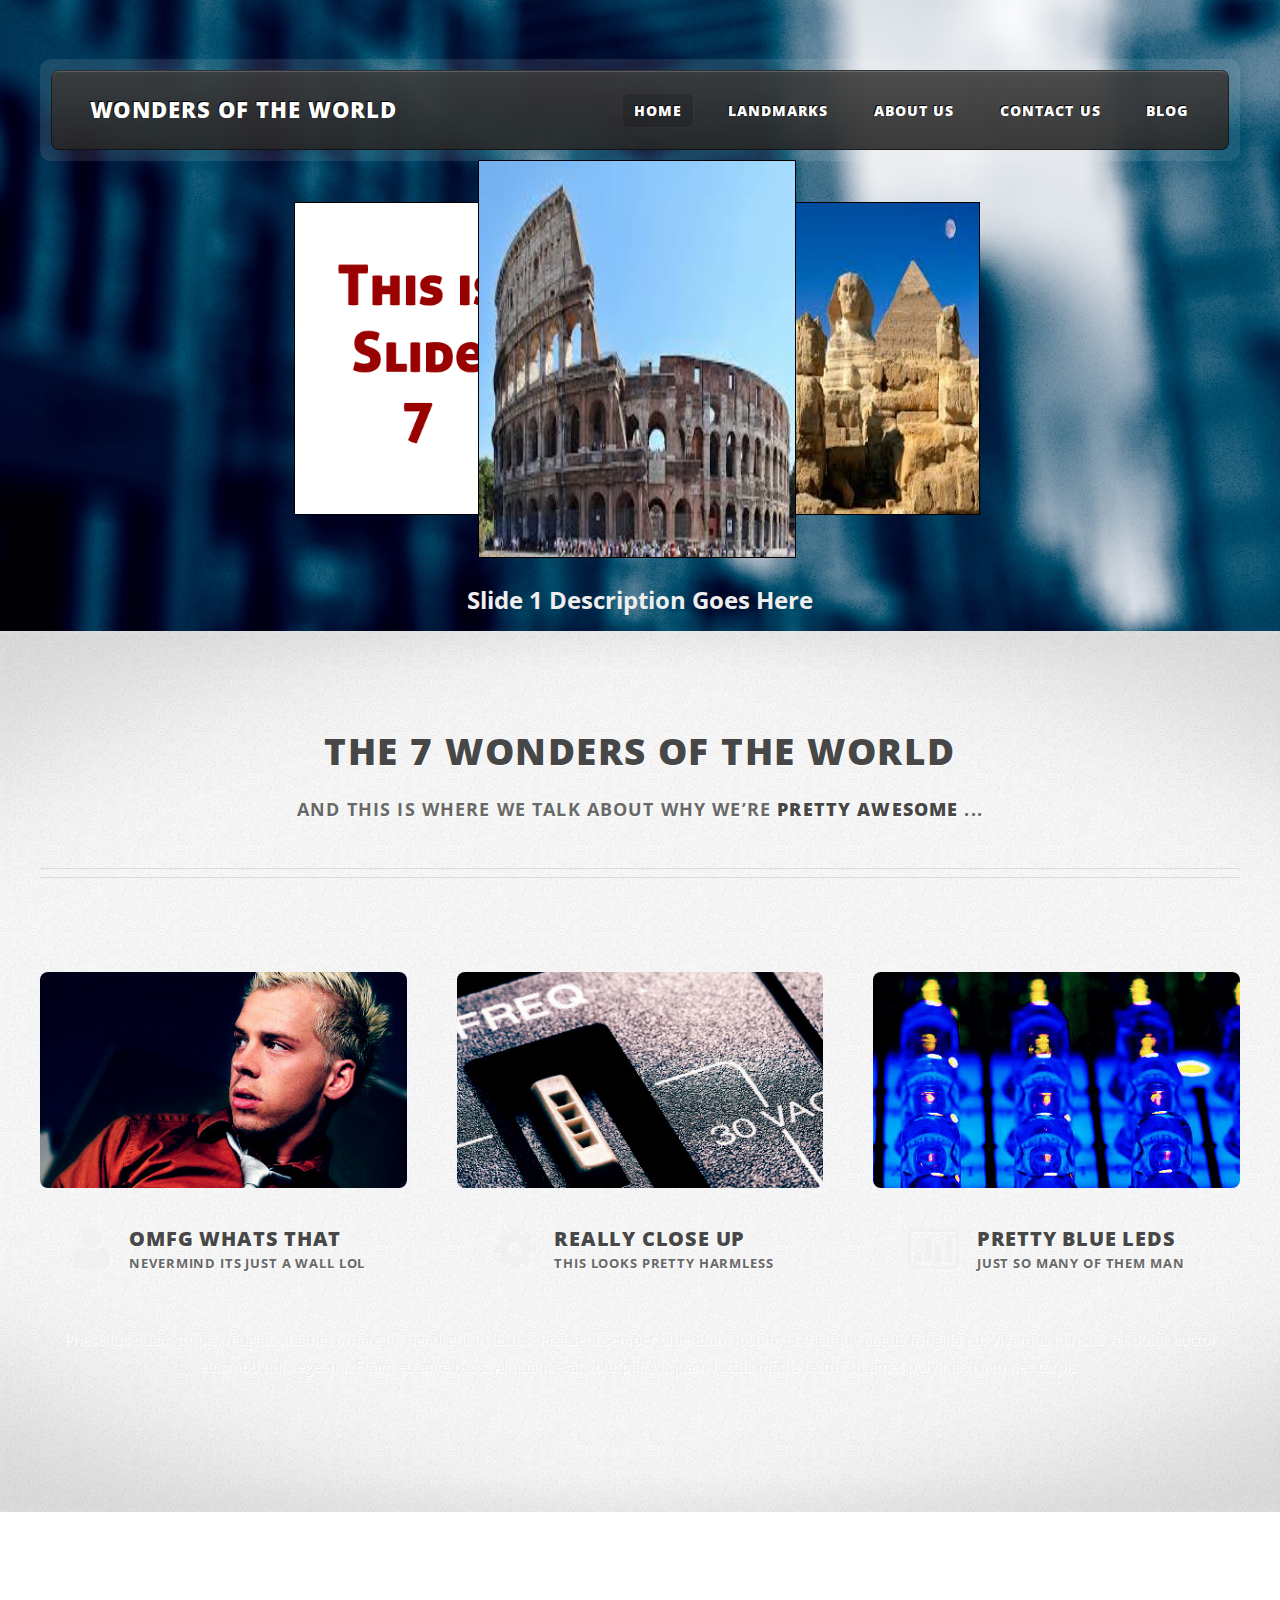
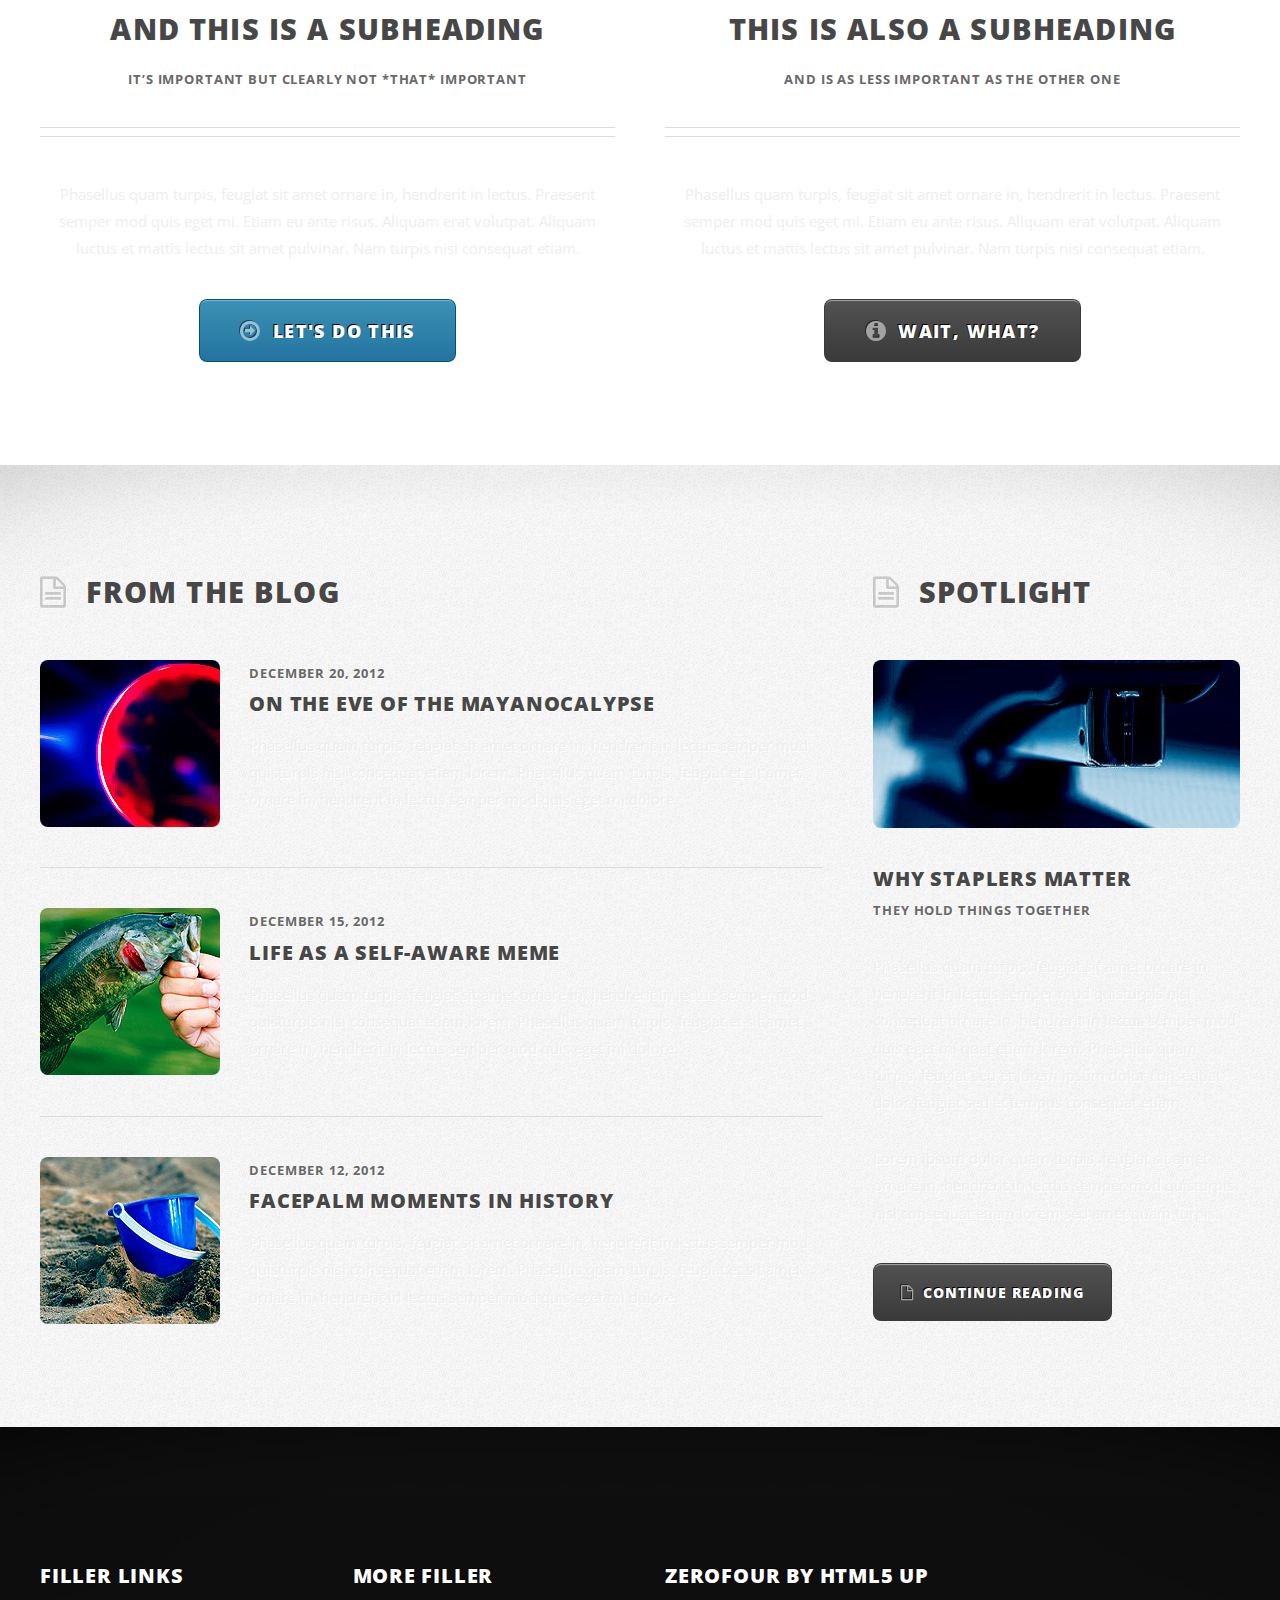
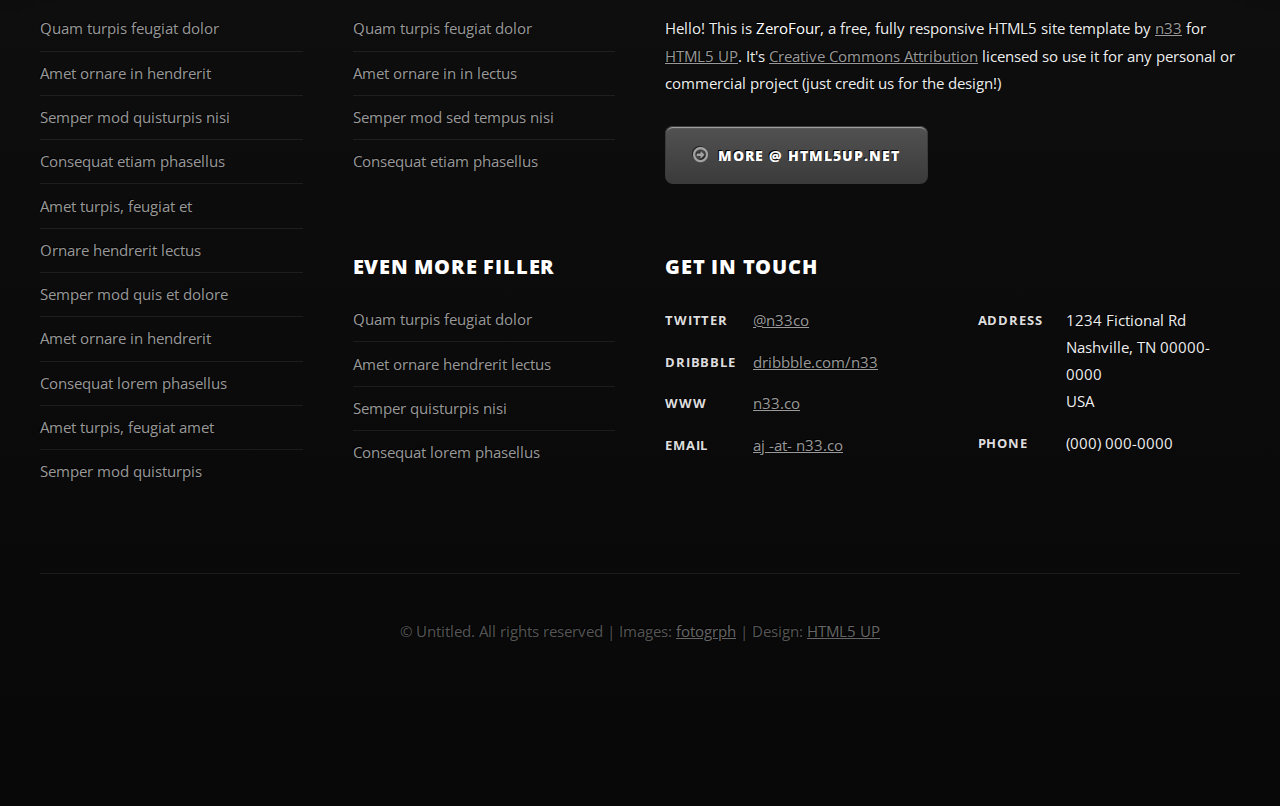
<file: index.html>
<!DOCTYPE HTML>

<html>
	<head>
		<title>Landmarks</title>
		<meta http-equiv="content-type" content="text/html; charset=utf-8" />
		<meta name="description" content="" />
		<meta name="keywords" content="" />
		<link href="http://fonts.googleapis.com/css?family=Open+Sans:400,300,700,800" rel="stylesheet" type="text/css" />
		<script src="js/jquery.min.js"></script>
		<script src="js/jquery.dropotron.min.js"></script>
		<script src="js/config.js"></script>
		<script src="js/skel.min.js"></script>
		<script src="js/skel-panels.min.js"></script>
        <script type="text/javascript" src="js/1.7.1/jquery.min.js"></script>
        <script type="text/javascript" src="js/jquery.roundabout.min.js"></script>
        <script type="text/javascript">
            // Your Script Goes Here
        </script>
		<noscript>
			<link rel="stylesheet" href="css/skel-noscript.css" />
			<link rel="stylesheet" href="css/style.css" />
			<link rel="stylesheet" href="css/style-desktop.css" />

		</noscript>
        <style rel="stylesheet" type="text/css" media="screen">
            body{background:#0f0f0f; color:#eee;}
            .roundabout-holder {
                padding: 0;
                margin: 0 auto;
                height: 400px;
                width: 620px;
            }

            .roundabout-moveable-item {
                height: 400px;
                width: 320px;
                cursor: pointer;
                border:1px solid black;
                display:block;
            }

            .roundabout-moveable-item img {
                height: 100%;
                width: 100%;
            }

            .roundabout-in-focus {
                cursor: auto;
            }

            #carousel-descriptions {
                list-style:none;
                display:block;
                width:850px;
                margin:25px auto;
                padding:0;
            }

            #carousel-descriptions li {
                font-size:24px;
                font-weight:bold;
                text-align:center;
                display:none;
            }

            #carousel-descriptions li.current {
                display:block;
            }

            #carousel-controls {
                max-width:900px;
                width:auto;
                margin:25px auto;
                overflow:auto;
                border-collapse:collapse;
                text-align:center;
            }

            #carousel-controls span {
                width:100px;
                display:inline-block;
                font-size:14px;
                text-align:center;
                margin:0 5px;
                padding:5px;
                cursor:pointer;
                border:1px solid black;
                background:#333;
            }
            /*
            #carousel-controls td span {
                font-size:14px;
                text-align:center;
                margin:0 5px;
                padding:5px;
                cursor:pointer;
                border:1px solid black;
                background:#333;
            }*/

            #carousel-controls .current {
                background:#600;

                border-color:#400;
            }
        </style>
		<!--[if lte IE 9]><link rel="stylesheet" href="css/ie9.css" /><![endif]-->
		<!--[if lte IE 8]><script src="js/html5shiv.js"></script><link rel="stylesheet" href="css/ie8.css" /><![endif]-->
		<!--[if lte IE 7]><link rel="stylesheet" href="css/ie7.css" /><![endif]-->
	</head>
	<body class="homepage">

		<!-- Header Wrapper -->
			<div id="header-wrapper">
				<div class="container">
					<div class="row">
						<div class="12u">
						
							<!-- Header -->
								<header id="header">
									<div class="inner">
									
										<!-- Logo -->
											<h1><a href="#" id="logo">Wonders Of the World</a></h1>
										
										<!-- Nav -->
											<nav id="nav">
												<ul>
													<li class="current_page_item"><a href="index.html">Home</a></li>
													<li>
														<span>Landmarks</span>
														<ul>
															<li><a href="#">Lorem ipsum dolor</a></li>
															<li><a href="#">Magna phasellus</a></li>
															<li>
																<span>Phasellus consequat</span>
																<ul>
																	<li><a href="#">Lorem ipsum dolor</a></li>
																	<li><a href="#">Phasellus consequat</a></li>
																	<li><a href="#">Magna phasellus</a></li>
																	<li><a href="#">Etiam dolore nisl</a></li>
																</ul>
															</li>
															<li><a href="#">Veroeros feugiat</a></li>
														</ul>
													</li>
													<li><a href="About us.html">About us</a></li>
													<li><a href="Contact us.html">Contact us</a></li>
													<li><a href="Blog.html">Blog</a></li>
												</ul>
											</nav>
									
									</div>
								</header>

							<!-- Banner -->
                            <div id="carousel">
                                <img src="images/slide1.png" alt="" class="slide" />
                                <img src="images/slide2.png" alt="" class="slide" />
                                <img src="images/slide3.png" alt="" class="slide" />
                                <img src="images/slide4.png" alt="" class="slide" />
                                <img src="images/slide5.png" alt="" class="slide" />
                                <img src="images/slide6.png" alt="" class="slide" />
                                <img src="images/slide7.png" alt="" class="slide" />
                            </div>

                            <ul id="carousel-descriptions">
                                <li class="desc current">Slide 1 Description Goes Here</li>
                                <li class="desc">Slide 2 Description Goes Here</li>
                                <li class="desc">Slide 3 Description Goes Here</li>
                                <li class="desc">Slide 4 Description Goes Here</li>
                                <li class="desc">Slide 5 Description Goes Here</li>
                                <li class="desc">Slide 6 Description Goes Here</li>
                                <li class="desc">Slide 7 Description Goes Here</li>
                            </ul>

                            <div id="carousel-controls">
                                <span class="control current">Show Me<br>Slide 1</span>
                                <span class="control">Show Me<br>Slide 2</span>
                                <span class="control">Show Me<br>Slide 3</span>
                                <span class="control">Show Me<br>Slide 4</span>
                                <span class="control">Show Me<br>Slide 5</span>
                                <span class="control">Show Me<br>Slide 6</span>
                                <span class="control">Show Me<br>Slide 7</span>
                            </div>

						</div>
					</div>
				</div>
			</div>
		
		<!-- Main Wrapper -->
			<div id="main-wrapper">
				<div class="main-wrapper-style1">
					<div class="inner">
				
						<!-- Feature 1 -->
							<section class="container box-feature1">
								<div class="row">
									<div class="12u">
										<header class="first major">
											<h2>The 7 Wonders Of The World</h2>
											<span class="byline">And this is where we talk about why we’re <strong>pretty awesome</strong> ...</span>
										</header>
									</div>
								</div>
								<div class="row">
									<div class="4u">
										<section>
											<span class="image image-full"><img src="images/pic01.jpg" alt="" /></span>
											<header class="second fa fa-user">
												<h3>OMFG Whats That</h3>
												<span class="byline">Nevermind its just a wall lol</span>
											</header>
										</section>
									</div>
									<div class="4u">
										<section>
											<span class="image image-full"><img src="images/pic02.jpg" alt="" /></span>
											<header class="second fa fa-cog">
												<h3>Really Close Up</h3>
												<span class="byline">This looks pretty harmless</span>
											</header>
										</section>
									</div>
									<div class="4u">
										<section>
											<span class="image image-full"><img src="images/pic03.jpg" alt="" /></span>
											<header class="second fa fa-bar-chart-o">
												<h3>Pretty Blue LEDs</h3>
												<span class="byline">Just so many of them man</span>
											</header>
										</section>
									</div>
								</div>
								<div class="row">
									<div class="12u">
										<p>Phasellus quam turpis, feugiat sit amet ornare in, hendrerit in lectus. Praesent semper 
										bibendum ipsum, et tristique augue fringilla eu. Vivamus id risus vel dolor auctor euismod 
										quis eget mi. Etiam eu ante risus. Aliquam erat volutpat. Aliquam luctus mattis lectus sit 
										amet pulvinar. Nam nec turpis.</p>
									</div>
								</div>
							</section>

					</div>
				</div>
				<div class="main-wrapper-style2">
					<div class="inner">
				
						<!-- Feature 2 -->
							<section class="container box-feature2">
								<div class="row">
									<div class="6u">
										<section>
											<header class="major">
												<h2>And this is a subheading</h2>
												<span class="byline">It’s important but clearly not *that* important</span>
											</header>
											<p>Phasellus quam turpis, feugiat sit amet ornare in, hendrerit in lectus. 
											Praesent semper mod quis eget mi. Etiam eu ante risus. Aliquam erat volutpat. 
											Aliquam luctus et mattis lectus sit amet pulvinar. Nam turpis nisi 
											consequat etiam.</p>
											<footer>
												<a href="#" class="button medium fa fa-arrow-circle-o-right">Let's do this</a>
											</footer>
										</section>
									</div>
									<div class="6u">
										<section>
											<header class="major">
												<h2>This is also a subheading</h2>
												<span class="byline">And is as less important as the other one</span>
											</header>
											<p>Phasellus quam turpis, feugiat sit amet ornare in, hendrerit in lectus. 
											Praesent semper mod quis eget mi. Etiam eu ante risus. Aliquam erat volutpat. 
											Aliquam luctus et mattis lectus sit amet pulvinar. Nam turpis nisi 
											consequat etiam.</p>
											<footer>
												<a href="#" class="button medium alt fa fa-info-circle">Wait, what?</a>
											</footer>
										</section>
									</div>
								</div>
							</section>

						</div>
				</div>
				<div class="main-wrapper-style3">
					<div class="inner">
						<div class="container">
							<div class="row">
								<div class="8u">

									<!-- Article list -->
										<section class="box-article-list">
											<h2 class="fa fa-file-text-o">From the blog</h2>
											
											<!-- Excerpt -->
												<article class="box-excerpt">
													<a href="#" class="image image-left"><img src="images/pic04.jpg" alt="" /></a>
													<div>
														<header>
															<span class="date">December 20, 2012</span>
															<h3><a href="#">On the eve of the Mayanocalypse</a></h3>
														</header>
														<p>Phasellus quam turpis, feugiat sit amet ornare in, hendrerit in lectus 
														semper mod quisturpis nisi consequat etiam lorem. Phasellus quam turpis, 
														feugiat et sit amet ornare in, hendrerit in lectus semper mod quis eget mi dolore.</p>
													</div>
												</article>

											<!-- Excerpt -->
												<article class="box-excerpt">
													<a href="#" class="image image-left"><img src="images/pic05.jpg" alt="" /></a>
													<div>
														<header>
															<span class="date">December 15, 2012</span>
															<h3><a href="#">Life as a self-aware meme</a></h3>
														</header>
														<p>Phasellus quam turpis, feugiat sit amet ornare in, hendrerit in lectus 
														semper mod quisturpis nisi consequat etiam lorem. Phasellus quam turpis, 
														feugiat et sit amet ornare in, hendrerit in lectus semper mod quis eget mi dolore.</p>
													</div>
												</article>

											<!-- Excerpt -->
												<article class="box-excerpt">
													<a href="#" class="image image-left"><img src="images/pic06.jpg" alt="" /></a>
													<div>
														<header>
															<span class="date">December 12, 2012</span>
															<h3><a href="#">Facepalm moments in history</a></h3>
														</header>
														<p>Phasellus quam turpis, feugiat sit amet ornare in, hendrerit in lectus 
														semper mod quisturpis nisi consequat etiam lorem. Phasellus quam turpis, 
														feugiat et sit amet ornare in, hendrerit in lectus semper mod quis eget mi dolore.</p>
													</div>
												</article>

										</section>
								</div>
								<div class="4u">
								
									<!-- Spotlight -->
										<section class="box-spotlight">
											<h2 class="fa fa-file-text-o">Spotlight</h2>
											<article>
												<a href="#" class="image image-full"><img src="images/pic07.jpg" alt=""></a>
												<header>
													<h3><a href="#">Why staplers matter</a></h3>
													<span class="byline">They hold things together</span>
												</header>
												<p>Phasellus quam turpis, feugiat sit amet ornare in, hendrerit in lectus semper mod 
												quisturpis nisi consequat ornare in, hendrerit in lectus semper mod quis eget mi quat etiam 
												lorem. Phasellus quam turpis, feugiat sed et lorem ipsum dolor consequat dolor feugiat sed
												et tempus consequat etiam.</p>
												<p>Lorem ipsum dolor quam turpis, feugiat sit amet ornare in, hendrerit in lectus semper 
												mod quisturpis nisi consequat etiam lorem sed amet quam turpis.</p>
												<footer>
													<a href="#" class="button alt fa fa-file-o">Continue Reading</a>
												</footer>
											</article>
										</section>
								
								</div>
							</div>
						</div>
					</div>
				</div>
			</div>

		<!-- Footer Wrapper -->
			<div id="footer-wrapper">
				<footer id="footer" class="container">
					<div class="row">
						<div class="3u">
						
							<!-- Links -->
								<section>
									<h2>Filler Links</h2>
									<ul class="style2">
										<li><a href="#">Quam turpis feugiat dolor</a></li>
										<li><a href="#">Amet ornare in hendrerit </a></li>
										<li><a href="#">Semper mod quisturpis nisi</a></li>
										<li><a href="#">Consequat etiam phasellus</a></li>
										<li><a href="#">Amet turpis, feugiat et</a></li>
										<li><a href="#">Ornare hendrerit lectus</a></li>
										<li><a href="#">Semper mod quis et dolore</a></li>
										<li><a href="#">Amet ornare in hendrerit</a></li>
										<li><a href="#">Consequat lorem phasellus</a></li>
										<li><a href="#">Amet turpis, feugiat amet</a></li>
										<li><a href="#">Semper mod quisturpis</a></li>
									</ul>
								</section>
						
						</div>
						<div class="3u">
						
							<!-- Links -->
								<section>
									<h2>More Filler</h2>
									<ul class="style2">
										<li><a href="#">Quam turpis feugiat dolor</a></li>
										<li><a href="#">Amet ornare in in lectus</a></li>
										<li><a href="#">Semper mod sed tempus nisi</a></li>
										<li><a href="#">Consequat etiam phasellus</a></li>
									</ul>
								</section>
						
							<!-- Links -->
								<section>
									<h2>Even More Filler</h2>
									<ul class="style2">
										<li><a href="#">Quam turpis feugiat dolor</a></li>
										<li><a href="#">Amet ornare hendrerit lectus</a></li>
										<li><a href="#">Semper quisturpis nisi</a></li>
										<li><a href="#">Consequat lorem phasellus</a></li>
									</ul>
								</section>
						
						</div>
						<div class="6u">
						
							<!-- About -->
								<section>
									<h2><strong>ZeroFour</strong> by HTML5 UP</h2>
									<p>Hello! This is <strong>ZeroFour</strong>, a free, fully responsive HTML5 site
									template by <a href="http://n33.co/">n33</a> for <a href="http://html5up.net/">HTML5 UP</a>.
									It's <a href="http://html5up.net/license/">Creative Commons Attribution</a>
									licensed so use it for any personal or commercial project (just credit us
									for the design!)</p>
									<a href="http://html5up.net/" class="button alt fa fa-arrow-circle-o-right">More @ HTML5Up.net</a>
								</section>
						
							<!-- Contact -->
								<section>
									<h2>Get in touch</h2>
									<div>
										<div class="row">
											<div class="6u">
												<dl class="contact">
													<dt>Twitter</dt>
													<dd><a href="http://twitter.com/n33co">@n33co</a></dd>
													<dt>Dribbble</dt>
													<dd><a href="http://dribbble.com/n33">dribbble.com/n33</a></dd>
													<dt>WWW</dt>
													<dd><a href="http://n33.co">n33.co</a></dd>
													<dt>Email</dt>
													<dd><a href="mailto:aj%20-at-%20n33.co">aj -at- n33.co</a></dd>
												</dl>
											</div>
											<div class="6u">
												<dl class="contact">
													<dt>Address</dt>
													<dd>
														1234 Fictional Rd<br />
														Nashville, TN 00000-0000<br />
														USA
													</dd>
													<dt>Phone</dt>
													<dd>(000) 000-0000</dd>
												</dl>
											</div>
										</div>
									</div>
								</section>
						
						</div>
					</div>
					<div class="row">
						<div class="12u">
							<div id="copyright">
								&copy; Untitled. All rights reserved | Images: <a href="http://fotogrph.com/">fotogrph</a> | Design: <a href="http://html5up.net/">HTML5 UP</a>
							</div>
						</div>
					</div>
				</footer>
			</div>
        <script type="text/javascript">
            (function($) {

                var $descriptions = $('#carousel-descriptions').children('li'),
                        $controls = $('#carousel-controls').find('span'),
                        $carousel = $('#carousel')
                                .roundabout({childSelector:"img", minOpacity:1, autoplay:true, autoplayDuration:5000, autoplayPauseOnHover:true })
                                .on('focus', 'img', function() {
                                    var slideNum = $carousel.roundabout("getChildInFocus");

                                    $descriptions.add($controls).removeClass('current');
                                    $($descriptions.get(slideNum)).addClass('current');
                                    $($controls.get(slideNum)).addClass('current');
                                });

                $controls.on('click dblclick', function() {
                    var slideNum = -1,
                            i = 0, len = $controls.length;

                    for (; i<len; i++) {
                        if (this === $controls.get(i)) {
                            slideNum = i;
                            break;
                        }
                    }

                    if (slideNum >= 0) {
                        $controls.removeClass('current');
                        $(this).addClass('current');
                        $carousel.roundabout('animateToChild', slideNum);
                    }
                });

            }(jQuery));
        </script>
	</body>
</html>
</file>
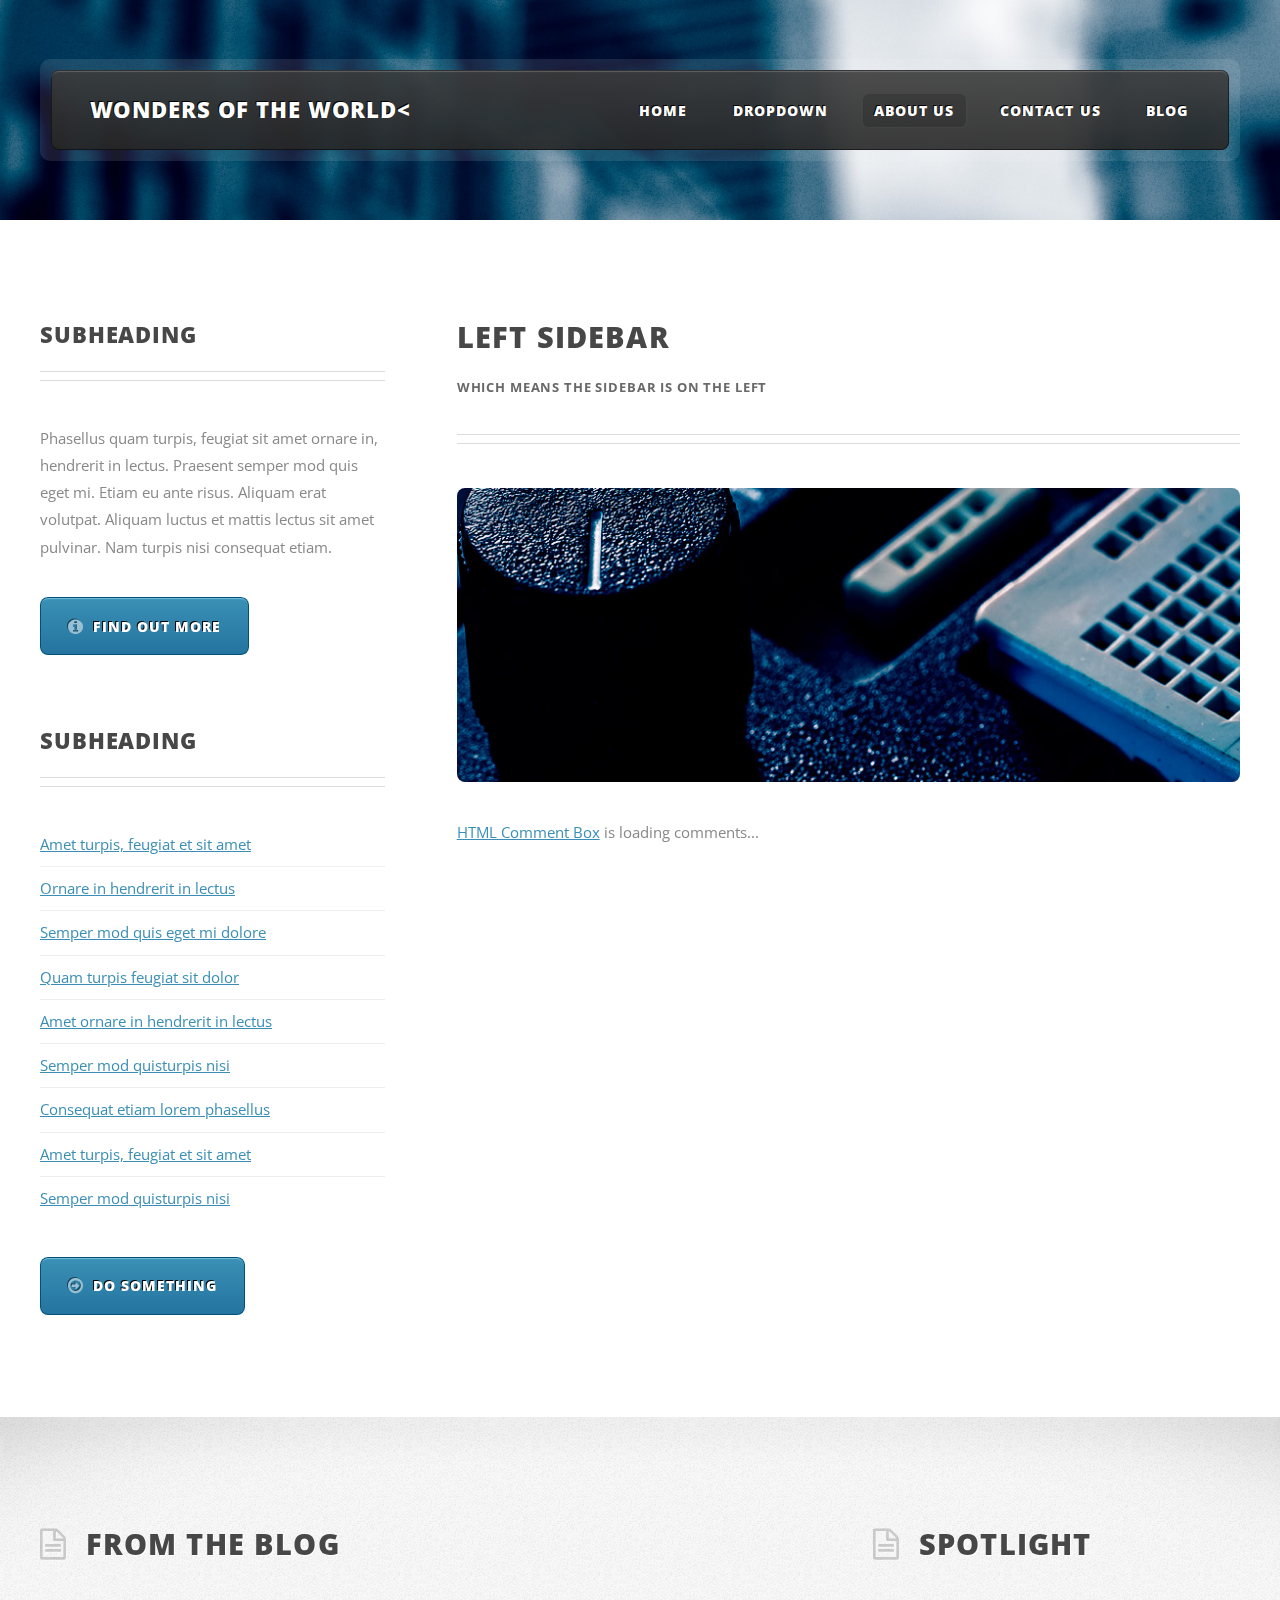
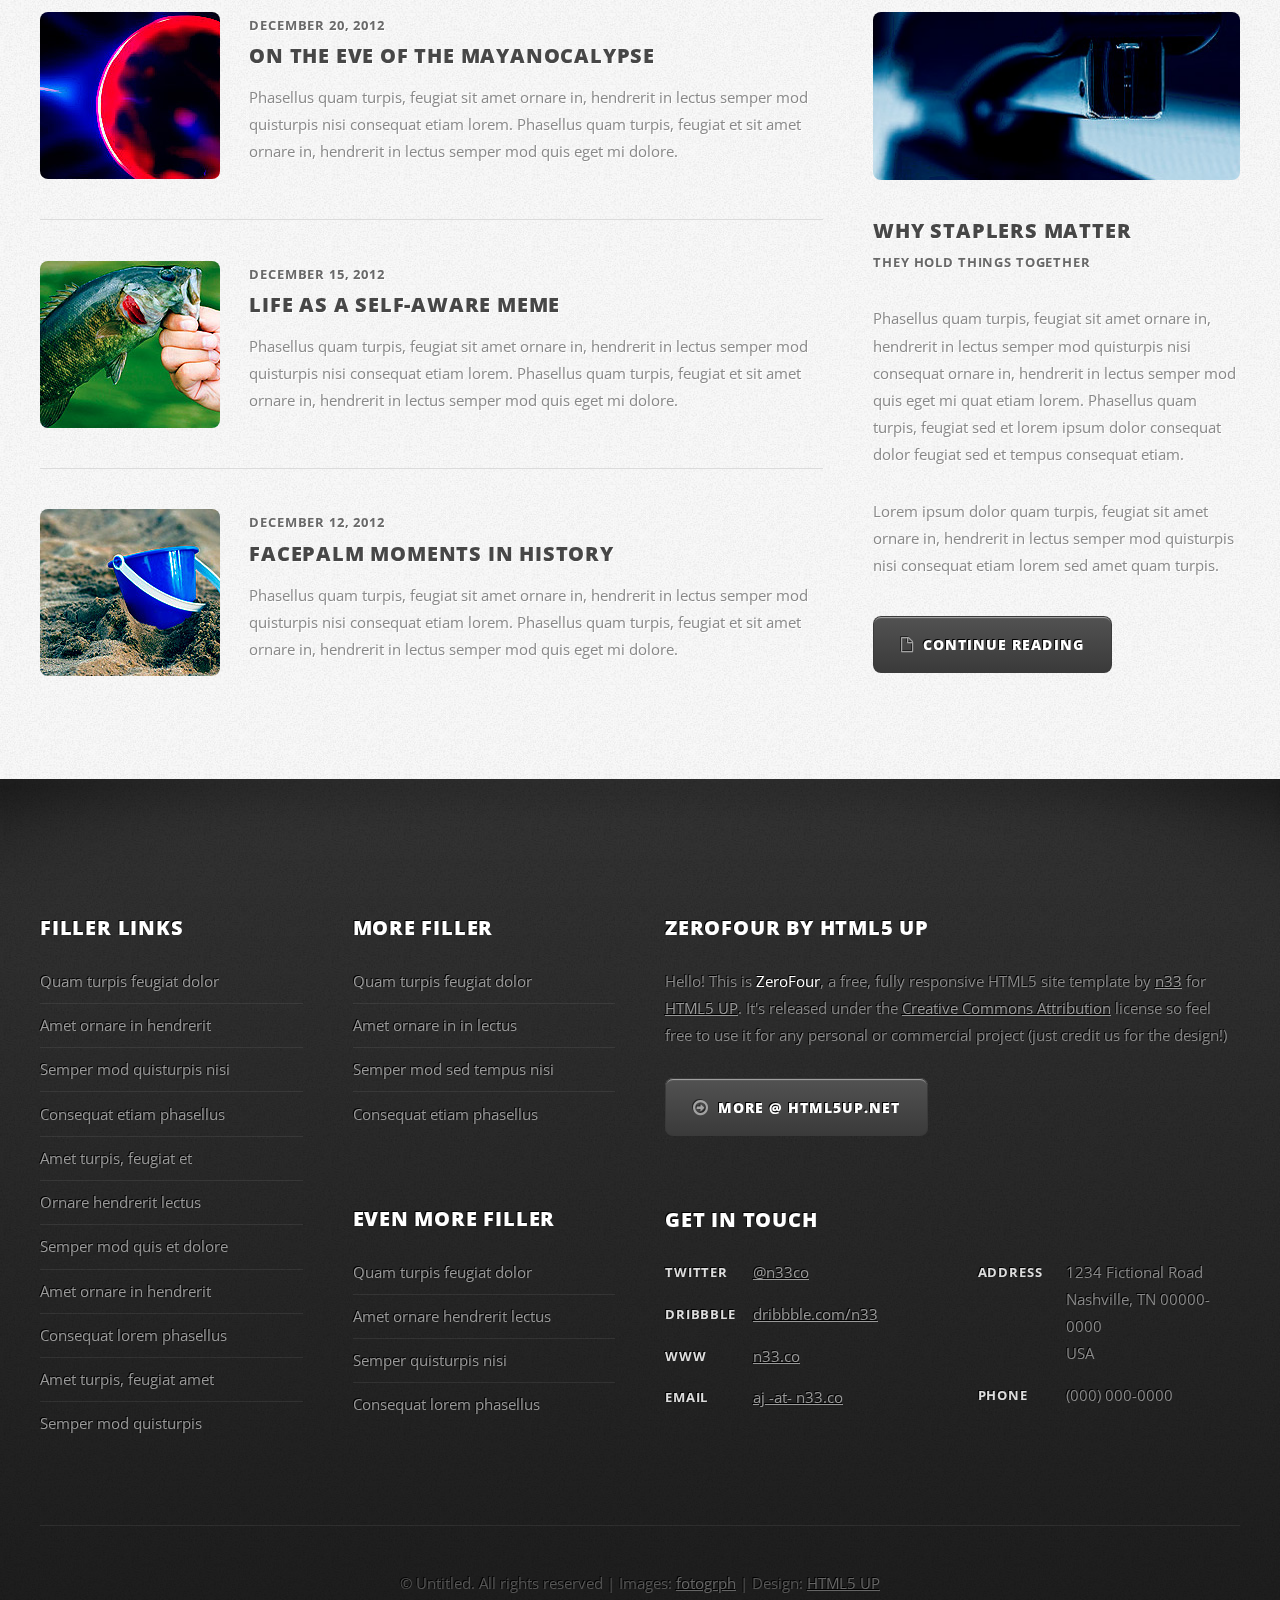
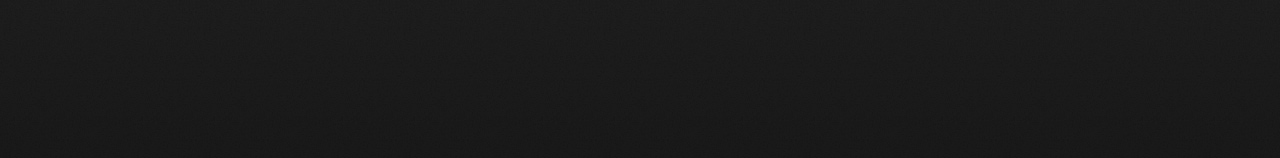
<file: About us.html>
<!DOCTYPE HTML>

<html>
	<head>
		<title>About us</title>
		<meta http-equiv="content-type" content="text/html; charset=utf-8" />
		<meta name="description" content="" />
		<meta name="keywords" content="" />
		<link href="http://fonts.googleapis.com/css?family=Open+Sans:400,300,700,800" rel="stylesheet" type="text/css" />
		<script src="js/jquery.min.js"></script>
		<script src="js/jquery.dropotron.min.js"></script>
		<script src="js/config.js"></script>
		<script src="js/skel.min.js"></script>
		<script src="js/skel-panels.min.js"></script>
		 <script type="text/javascript" language="javascript" id="hcb"> /*<!--*/ if(!window.hcb_user){hcb_user={  };} (function(){s=document.createElement("script");s.setAttribute("type","text/javascript");s.setAttribute("src", "http://www.htmlcommentbox.com/jread?page="+escape((window.hcb_user && hcb_user.PAGE)||(""+window.location)).replace("+","%2B")+"&opts=470&num=10");if (typeof s!="undefined") document.getElementsByTagName("head")[0].appendChild(s);})(); /*-->*/ </script>
		<noscript>
			<link rel="stylesheet" href="css/skel-noscript.css" />
			<link rel="stylesheet" href="css/style.css" />
			<link rel="stylesheet" href="css/style-desktop.css" />
		</noscript>
		<!--[if lte IE 9]><link rel="stylesheet" href="css/ie9.css" /><![endif]-->
		<!--[if lte IE 8]><script src="js/html5shiv.js"></script><link rel="stylesheet" href="css/ie8.css" /><![endif]-->
		<!--[if lte IE 7]><link rel="stylesheet" href="css/ie7.css" /><![endif]-->
	</head>
	<body class="left-sidebar">

		<!-- Header Wrapper -->
			<div id="header-wrapper">
				<div class="container">
					<div class="row">
						<div class="12u">
						
							<!-- Header -->
								<header id="header">
									<div class="inner">
									
										<!-- Logo -->
											<h1><a href="#" id="logo">Wonders Of the World<</a></h1>
										
										<!-- Nav -->
											<nav id="nav">
												<ul>
													<li><a href="index.html">Home</a></li>
													<li>
														<span>Dropdown</span>
														<ul>
															<li><a href="#">Lorem ipsum dolor</a></li>
															<li><a href="#">Magna phasellus</a></li>
															<li>
																<span>Phasellus consequat</span>
																<ul>
																	<li><a href="#">Lorem ipsum dolor</a></li>
																	<li><a href="#">Phasellus consequat</a></li>
																	<li><a href="#">Magna phasellus</a></li>
																	<li><a href="#">Etiam dolore nisl</a></li>
																</ul>
															</li>
															<li><a href="#">Veroeros feugiat</a></li>
														</ul>
													</li>
													<li class="current_page_item"><a href="about us.html">About us</a></li>
													<li><a href="Contact us.html">Contact us</a></li>
													<li><a href="Blog.html">Blog</a></li>
												</ul>
											</nav>
									
									</div>
								</header>

						</div>
					</div>
				</div>
			</div>
		
		<!-- Main Wrapper -->
			<div id="main-wrapper">
				<div class="main-wrapper-style2">
					<div class="inner">
						<div class="container">
							<div class="row">
								<div class="4u">
									<div id="sidebar">

										<!-- Sidebar -->
									
											<section>
												<header class="major">
													<h2>Subheading</h2>
												</header>
												<p>Phasellus quam turpis, feugiat sit amet ornare in, hendrerit in lectus. 
												Praesent semper mod quis eget mi. Etiam eu ante risus. Aliquam erat volutpat. 
												Aliquam luctus et mattis lectus sit amet pulvinar. Nam turpis nisi 
												consequat etiam.</p>
												<footer>
													<a href="#" class="button fa fa-info-circle">Find out more</a>
												</footer>
											</section>

											<section>
												<header class="major">
													<h2>Subheading</h2>
												</header>
												<ul class="style2">
													<li><a href="#">Amet turpis, feugiat et sit amet</a></li>
													<li><a href="#">Ornare in hendrerit in lectus</a></li>
													<li><a href="#">Semper mod quis eget mi dolore</a></li>
													<li><a href="#">Quam turpis feugiat sit dolor</a></li>
													<li><a href="#">Amet ornare in hendrerit in lectus</a></li>
													<li><a href="#">Semper mod quisturpis nisi</a></li>
													<li><a href="#">Consequat etiam lorem phasellus</a></li>
													<li><a href="#">Amet turpis, feugiat et sit amet</a></li>
													<li><a href="#">Semper mod quisturpis nisi</a></li>
												</ul>
												<footer>
													<a href="#" class="button fa fa-arrow-circle-o-right">Do Something</a>
												</footer>
											</section>
								
									</div>
								</div>
								<div class="8u skel-cell-important">
									<div id="content">

										<!-- Content -->
									
											<article>
												<header class="major">
													<h2>Left Sidebar</h2>
													<span class="byline">Which means the sidebar is on the left</span>
												</header>
												
												<span class="image image-full"><img src="images/pic08.jpg" alt="" /></span>
												
												<!-- begin htmlcommentbox.com -->
 <div id="HCB_comment_box"><a href="http://www.htmlcommentbox.com">HTML Comment Box</a> is loading comments...</div>
 <link rel="stylesheet" type="text/css" href="http://www.htmlcommentbox.com/static/skins/default/skin.css" />

<!-- end htmlcommentbox.com -->
								
									</div>
								</div>
							</div>
						</div>
					</div>
				</div>
				<div class="main-wrapper-style3">
					<div class="inner">
						<div class="container">
							<div class="row">
								<div class="8u">

									<!-- Article list -->
										<section class="box-article-list">
											<h2 class="fa fa-file-text-o">From the blog</h2>
											
											<!-- Excerpt -->
												<article class="box-excerpt">
													<a href="#" class="image image-left"><img src="images/pic04.jpg" alt="" /></a>
													<div>
														<header>
															<span class="date">December 20, 2012</span>
															<h3><a href="#">On the eve of the Mayanocalypse</a></h3>
														</header>
														<p>Phasellus quam turpis, feugiat sit amet ornare in, hendrerit in lectus 
														semper mod quisturpis nisi consequat etiam lorem. Phasellus quam turpis, 
														feugiat et sit amet ornare in, hendrerit in lectus semper mod quis eget mi dolore.</p>
													</div>
												</article>

											<!-- Excerpt -->
												<article class="box-excerpt">
													<a href="#" class="image image-left"><img src="images/pic05.jpg" alt="" /></a>
													<div>
														<header>
															<span class="date">December 15, 2012</span>
															<h3><a href="#">Life as a self-aware meme</a></h3>
														</header>
														<p>Phasellus quam turpis, feugiat sit amet ornare in, hendrerit in lectus 
														semper mod quisturpis nisi consequat etiam lorem. Phasellus quam turpis, 
														feugiat et sit amet ornare in, hendrerit in lectus semper mod quis eget mi dolore.</p>
													</div>
												</article>

											<!-- Excerpt -->
												<article class="box-excerpt">
													<a href="#" class="image image-left"><img src="images/pic06.jpg" alt="" /></a>
													<div>
														<header>
															<span class="date">December 12, 2012</span>
															<h3><a href="#">Facepalm moments in history</a></h3>
														</header>
														<p>Phasellus quam turpis, feugiat sit amet ornare in, hendrerit in lectus 
														semper mod quisturpis nisi consequat etiam lorem. Phasellus quam turpis, 
														feugiat et sit amet ornare in, hendrerit in lectus semper mod quis eget mi dolore.</p>
													</div>
												</article>

										</section>
								</div>
								<div class="4u">
								
									<!-- Spotlight -->
										<section class="box-spotlight">
											<h2 class="fa fa-file-text-o">Spotlight</h2>
											<article>
												<a href="#" class="image image-full"><img src="images/pic07.jpg" alt=""></a>
												<header>
													<h3><a href="#">Why staplers matter</a></h3>
													<span class="byline">They hold things together</span>
												</header>
												<p>Phasellus quam turpis, feugiat sit amet ornare in, hendrerit in lectus semper mod 
												quisturpis nisi consequat ornare in, hendrerit in lectus semper mod quis eget mi quat etiam 
												lorem. Phasellus quam turpis, feugiat sed et lorem ipsum dolor consequat dolor feugiat sed
												et tempus consequat etiam.</p>
												<p>Lorem ipsum dolor quam turpis, feugiat sit amet ornare in, hendrerit in lectus semper 
												mod quisturpis nisi consequat etiam lorem sed amet quam turpis.</p>
												<footer>
													<a href="#" class="button alt fa fa-file-o">Continue Reading</a>
												</footer>
											</article>
										</section>
								
								</div>
							</div>
						</div>
					</div>
				</div>
			</div>

		<!-- Footer Wrapper -->
			<div id="footer-wrapper">
				<footer id="footer" class="container">
					<div class="row">
						<div class="3u">
						
							<!-- Links -->
								<section>
									<h2>Filler Links</h2>
									<ul class="style2">
										<li><a href="#">Quam turpis feugiat dolor</a></li>
										<li><a href="#">Amet ornare in hendrerit </a></li>
										<li><a href="#">Semper mod quisturpis nisi</a></li>
										<li><a href="#">Consequat etiam phasellus</a></li>
										<li><a href="#">Amet turpis, feugiat et</a></li>
										<li><a href="#">Ornare hendrerit lectus</a></li>
										<li><a href="#">Semper mod quis et dolore</a></li>
										<li><a href="#">Amet ornare in hendrerit</a></li>
										<li><a href="#">Consequat lorem phasellus</a></li>
										<li><a href="#">Amet turpis, feugiat amet</a></li>
										<li><a href="#">Semper mod quisturpis</a></li>
									</ul>
								</section>
						
						</div>
						<div class="3u">
						
							<!-- Links -->
								<section>
									<h2>More Filler</h2>
									<ul class="style2">
										<li><a href="#">Quam turpis feugiat dolor</a></li>
										<li><a href="#">Amet ornare in in lectus</a></li>
										<li><a href="#">Semper mod sed tempus nisi</a></li>
										<li><a href="#">Consequat etiam phasellus</a></li>
									</ul>
								</section>
						
							<!-- Links -->
								<section>
									<h2>Even More Filler</h2>
									<ul class="style2">
										<li><a href="#">Quam turpis feugiat dolor</a></li>
										<li><a href="#">Amet ornare hendrerit lectus</a></li>
										<li><a href="#">Semper quisturpis nisi</a></li>
										<li><a href="#">Consequat lorem phasellus</a></li>
									</ul>
								</section>
						
						</div>
						<div class="6u">
						
							<!-- About -->
								<section>
									<h2><strong>ZeroFour</strong> by HTML5 UP</h2>
									<p>Hello! This is <strong>ZeroFour</strong>, a free, fully responsive HTML5 site
									template by <a href="http://n33.co/">n33</a> for <a href="http://html5up.net/">HTML5 UP</a>.
									It's released under the <a href="http://html5up.net/license/">Creative Commons Attribution</a>
									license so feel free to use it for any personal or commercial project (just credit us
									for the design!)</p>
									<a href="http://html5up.net/" class="button alt fa fa-arrow-circle-o-right">More @ HTML5Up.net</a>
								</section>
						
							<!-- Contact -->
								<section>
									<h2>Get in touch</h2>
									<div>
										<div class="row">
											<div class="6u">
												<dl class="contact">
													<dt>Twitter</dt>
													<dd><a href="http://twitter.com/n33co">@n33co</a></dd>
													<dt>Dribbble</dt>
													<dd><a href="http://dribbble.com/n33">dribbble.com/n33</a></dd>
													<dt>WWW</dt>
													<dd><a href="http://n33.co">n33.co</a></dd>
													<dt>Email</dt>
													<dd><a href="mailto:aj%20-at-%20n33.co">aj -at- n33.co</a></dd>
												</dl>
											</div>
											<div class="6u">
												<dl class="contact">
													<dt>Address</dt>
													<dd>
														1234 Fictional Road<br />
														Nashville, TN 00000-0000<br />
														USA
													</dd>
													<dt>Phone</dt>
													<dd>(000) 000-0000</dd>
												</dl>
											</div>
										</div>
									</div>
								</section>
						
						</div>
					</div>
					<div class="row">
						<div class="12u">
							<div id="copyright">
								&copy; Untitled. All rights reserved | Images: <a href="http://fotogrph.com/">fotogrph</a> | Design: <a href="http://html5up.net/">HTML5 UP</a>
							</div>
						</div>
					</div>
				</footer>
			</div>

	</body>
</html>
</file>
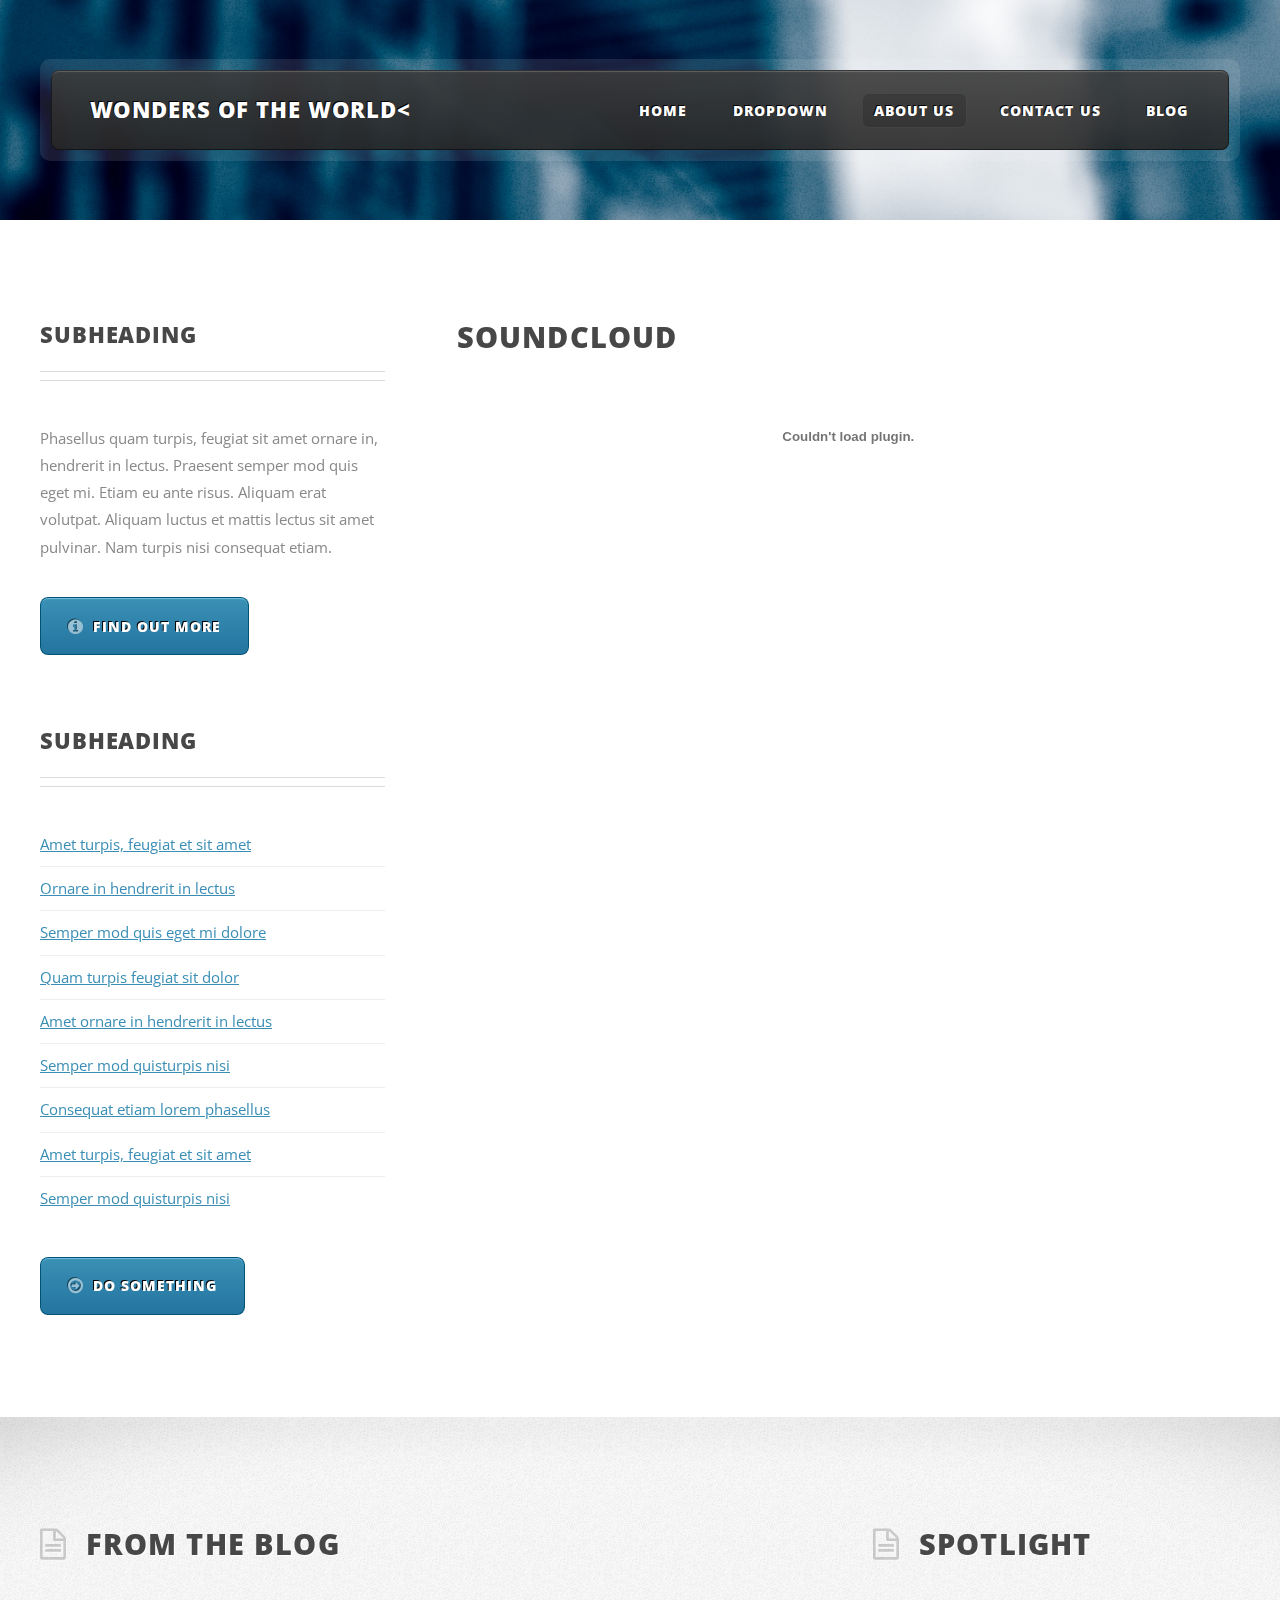
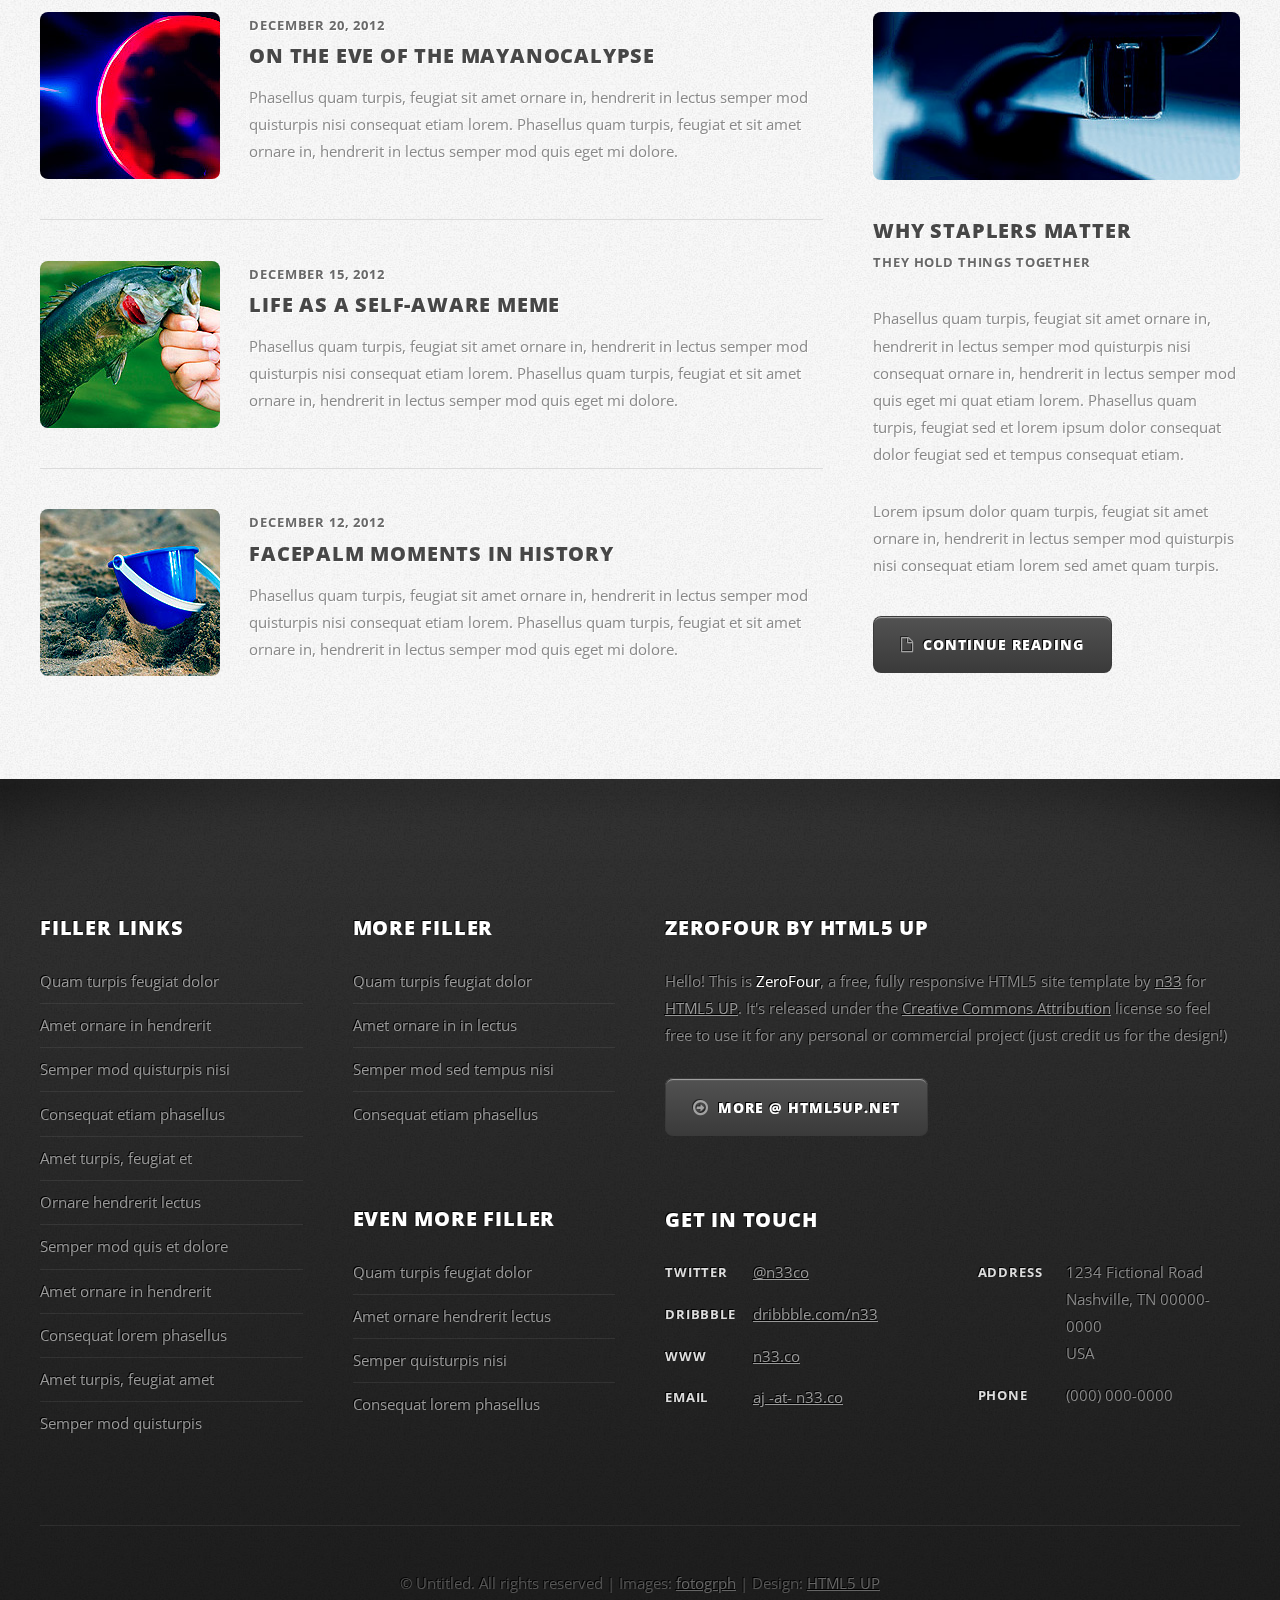
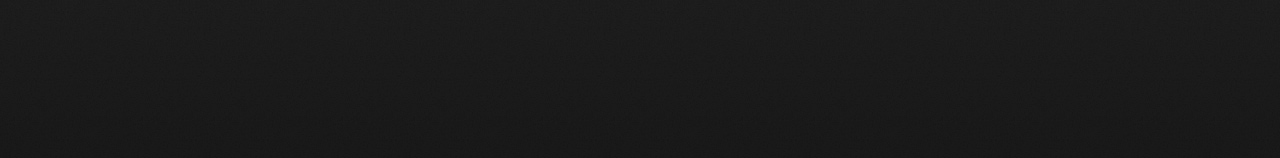
<file: Blog.html>
<!DOCTYPE HTML>
<!--
	ZeroFour 2.5 by HTML5 UP
	html5up.net | @n33co
	Free for personal and commercial use under the CCA 3.0 license (html5up.net/license)
-->
<html>
	<head>
		<title>Blog</title>
		<meta http-equiv="content-type" content="text/html; charset=utf-8" />
		<meta name="description" content="" />
		<meta name="keywords" content="" />
		<link href="http://fonts.googleapis.com/css?family=Open+Sans:400,300,700,800" rel="stylesheet" type="text/css" />
		<script src="js/jquery.min.js"></script>
		<script src="js/jquery.dropotron.min.js"></script>
		<script src="js/config.js"></script>
		<script src="js/skel.min.js"></script>
		<script src="//www.gmodules.com/ig/ifr?url=http://hosting.gmodules.com/ig/gadgets/file/117607102371509503962/Speed-Test.xml&amp;synd=open&amp;w=468&amp;h=360&amp;title=The+Global+Broadband+Speed+Test&amp;border=%23ffffff%7C3px%2C1px+solid+%23999999&amp;output=js"></script>
		<script src="//www.gmodules.com/ig/ifr?url=http://hosting.gmodules.com/ig/gadgets/file/104221389754720193778/costco_coupons.xml&amp;synd=open&amp;w=330&amp;h=740&amp;title=Weather+Widget+&amp;border=%23ffffff%7C0px%2C1px+solid+%2399BB66%7C0px%2C2px+solid+%23AACC66%7C0px%2C2px+solid+%23BBDD66&amp;output=js"></script>
		<script src="js/skel-panels.min.js"></script>
		<script type="text/javascript" src="js/soundcloud.player.api.js"></script>
<script type="text/javascript">
   soundcloud.addEventListener('onPlayerReady', function(player, data) {
     player.api_play();
   });
</script>
		<noscript>
			<link rel="stylesheet" href="css/skel-noscript.css" />
			<link rel="stylesheet" href="css/style.css" />
			<link rel="stylesheet" href="css/style-desktop.css" />
		</noscript>
		<!--[if lte IE 9]><link rel="stylesheet" href="css/ie9.css" /><![endif]-->
		<!--[if lte IE 8]><script src="js/html5shiv.js"></script><link rel="stylesheet" href="css/ie8.css" /><![endif]-->
		<!--[if lte IE 7]><link rel="stylesheet" href="css/ie7.css" /><![endif]-->
	</head>
	<body class="left-sidebar">

		<!-- Header Wrapper -->
			<div id="header-wrapper">
				<div class="container">
					<div class="row">
						<div class="12u">
						
							<!-- Header -->
								<header id="header">
									<div class="inner">
									
										<!-- Logo -->
											<h1><a href="#" id="logo">Wonders Of the World<</a></h1>
										
										<!-- Nav -->
											<nav id="nav">
												<ul>
													<li><a href="index.html">Home</a></li>
													<li>
														<span>Dropdown</span>
														<ul>
															<li><a href="#">Lorem ipsum dolor</a></li>
															<li><a href="#">Magna phasellus</a></li>
															<li>
																<span>Phasellus consequat</span>
																<ul>
																	<li><a href="#">Lorem ipsum dolor</a></li>
																	<li><a href="#">Phasellus consequat</a></li>
																	<li><a href="#">Magna phasellus</a></li>
																	<li><a href="#">Etiam dolore nisl</a></li>
																</ul>
															</li>
															<li><a href="#">Veroeros feugiat</a></li>
														</ul>
													</li>
													<li class="current_page_item"><a href="about us.html">About us</a></li>
													<li><a href="contact us.html">Contact us</a></li>
													<li><a href="Blog.html">Blog</a></li>
												</ul>
											</nav>
									
									</div>
								</header>

						</div>
					</div>
				</div>
			</div>
		
		<!-- Main Wrapper -->
			<div id="main-wrapper">
				<div class="main-wrapper-style2">
					<div class="inner">
						<div class="container">
							<div class="row">
								<div class="4u">
									<div id="sidebar">

										<!-- Sidebar -->
									
											<section>
												<header class="major">
													<h2>Subheading</h2>
												</header>
												<p>Phasellus quam turpis, feugiat sit amet ornare in, hendrerit in lectus. 
												Praesent semper mod quis eget mi. Etiam eu ante risus. Aliquam erat volutpat. 
												Aliquam luctus et mattis lectus sit amet pulvinar. Nam turpis nisi 
												consequat etiam.</p>
												<footer>
													<a href="#" class="button fa fa-info-circle">Find out more</a>
												</footer>
											</section>

											<section>
												<header class="major">
													<h2>Subheading</h2>
												</header>
												<ul class="style2">
													<li><a href="#">Amet turpis, feugiat et sit amet</a></li>
													<li><a href="#">Ornare in hendrerit in lectus</a></li>
													<li><a href="#">Semper mod quis eget mi dolore</a></li>
													<li><a href="#">Quam turpis feugiat sit dolor</a></li>
													<li><a href="#">Amet ornare in hendrerit in lectus</a></li>
													<li><a href="#">Semper mod quisturpis nisi</a></li>
													<li><a href="#">Consequat etiam lorem phasellus</a></li>
													<li><a href="#">Amet turpis, feugiat et sit amet</a></li>
													<li><a href="#">Semper mod quisturpis nisi</a></li>
												</ul>
												<footer>
													<a href="#" class="button fa fa-arrow-circle-o-right">Do Something</a>
												</footer>
											</section>
								
									</div>
								</div>
								<div class="8u skel-cell-important">
									<div id="content">
<h2>SoundCloud<h2>
									<object height="81" width="100%" id="yourPlayerId" classid="clsid:D27CDB6E-AE6D-11cf-96B8-444553540000">
  <param name="movie" value="http://player.soundcloud.com/player.swf?url=http%3A%2F%2Fsoundcloud.com%2Fmatas%2Fhobnotropic&enable_api=true&object_id=yourPlayerId"></param>
  <param name="allowscriptaccess" value="always"></param>
  <embed allowscriptaccess="always" height="81" src="http://player.soundcloud.com/player.swf?url=http%3A%2F%2Fsoundcloud.com%2Fmatas%2Fhobnotropic&enable_api=true&object_id=yourPlayerId" type="application/x-shockwave-flash" width="100%" name="yourPlayerId"></embed>
</object>

									</div>
								</div>
							</div>
						</div>
					</div>
				</div>
				<div class="main-wrapper-style3">
					<div class="inner">
						<div class="container">
							<div class="row">
								<div class="8u">

									<!-- Article list -->
										<section class="box-article-list">
											<h2 class="fa fa-file-text-o">From the blog</h2>
											
											<!-- Excerpt -->
												<article class="box-excerpt">
													<a href="#" class="image image-left"><img src="images/pic04.jpg" alt="" /></a>
													<div>
														<header>
															<span class="date">December 20, 2012</span>
															<h3><a href="#">On the eve of the Mayanocalypse</a></h3>
														</header>
														<p>Phasellus quam turpis, feugiat sit amet ornare in, hendrerit in lectus 
														semper mod quisturpis nisi consequat etiam lorem. Phasellus quam turpis, 
														feugiat et sit amet ornare in, hendrerit in lectus semper mod quis eget mi dolore.</p>
													</div>
												</article>

											<!-- Excerpt -->
												<article class="box-excerpt">
													<a href="#" class="image image-left"><img src="images/pic05.jpg" alt="" /></a>
													<div>
														<header>
															<span class="date">December 15, 2012</span>
															<h3><a href="#">Life as a self-aware meme</a></h3>
														</header>
														<p>Phasellus quam turpis, feugiat sit amet ornare in, hendrerit in lectus 
														semper mod quisturpis nisi consequat etiam lorem. Phasellus quam turpis, 
														feugiat et sit amet ornare in, hendrerit in lectus semper mod quis eget mi dolore.</p>
													</div>
												</article>

											<!-- Excerpt -->
												<article class="box-excerpt">
													<a href="#" class="image image-left"><img src="images/pic06.jpg" alt="" /></a>
													<div>
														<header>
															<span class="date">December 12, 2012</span>
															<h3><a href="#">Facepalm moments in history</a></h3>
														</header>
														<p>Phasellus quam turpis, feugiat sit amet ornare in, hendrerit in lectus 
														semper mod quisturpis nisi consequat etiam lorem. Phasellus quam turpis, 
														feugiat et sit amet ornare in, hendrerit in lectus semper mod quis eget mi dolore.</p>
													</div>
												</article>

										</section>
								</div>
								<div class="4u">
								
									<!-- Spotlight -->
										<section class="box-spotlight">
											<h2 class="fa fa-file-text-o">Spotlight</h2>
											<article>
												<a href="#" class="image image-full"><img src="images/pic07.jpg" alt=""></a>
												<header>
													<h3><a href="#">Why staplers matter</a></h3>
													<span class="byline">They hold things together</span>
												</header>
												<p>Phasellus quam turpis, feugiat sit amet ornare in, hendrerit in lectus semper mod 
												quisturpis nisi consequat ornare in, hendrerit in lectus semper mod quis eget mi quat etiam 
												lorem. Phasellus quam turpis, feugiat sed et lorem ipsum dolor consequat dolor feugiat sed
												et tempus consequat etiam.</p>
												<p>Lorem ipsum dolor quam turpis, feugiat sit amet ornare in, hendrerit in lectus semper 
												mod quisturpis nisi consequat etiam lorem sed amet quam turpis.</p>
												<footer>
													<a href="#" class="button alt fa fa-file-o">Continue Reading</a>
												</footer>
											</article>
										</section>
								
								</div>
							</div>
						</div>
					</div>
				</div>
			</div>

		<!-- Footer Wrapper -->
			<div id="footer-wrapper">
				<footer id="footer" class="container">
					<div class="row">
						<div class="3u">
						
							<!-- Links -->
								<section>
									<h2>Filler Links</h2>
									<ul class="style2">
										<li><a href="#">Quam turpis feugiat dolor</a></li>
										<li><a href="#">Amet ornare in hendrerit </a></li>
										<li><a href="#">Semper mod quisturpis nisi</a></li>
										<li><a href="#">Consequat etiam phasellus</a></li>
										<li><a href="#">Amet turpis, feugiat et</a></li>
										<li><a href="#">Ornare hendrerit lectus</a></li>
										<li><a href="#">Semper mod quis et dolore</a></li>
										<li><a href="#">Amet ornare in hendrerit</a></li>
										<li><a href="#">Consequat lorem phasellus</a></li>
										<li><a href="#">Amet turpis, feugiat amet</a></li>
										<li><a href="#">Semper mod quisturpis</a></li>
									</ul>
								</section>
						
						</div>
						<div class="3u">
						
							<!-- Links -->
								<section>
									<h2>More Filler</h2>
									<ul class="style2">
										<li><a href="#">Quam turpis feugiat dolor</a></li>
										<li><a href="#">Amet ornare in in lectus</a></li>
										<li><a href="#">Semper mod sed tempus nisi</a></li>
										<li><a href="#">Consequat etiam phasellus</a></li>
									</ul>
								</section>
						
							<!-- Links -->
								<section>
									<h2>Even More Filler</h2>
									<ul class="style2">
										<li><a href="#">Quam turpis feugiat dolor</a></li>
										<li><a href="#">Amet ornare hendrerit lectus</a></li>
										<li><a href="#">Semper quisturpis nisi</a></li>
										<li><a href="#">Consequat lorem phasellus</a></li>
									</ul>
								</section>
						
						</div>
						<div class="6u">
						
							<!-- About -->
								<section>
									<h2><strong>ZeroFour</strong> by HTML5 UP</h2>
									<p>Hello! This is <strong>ZeroFour</strong>, a free, fully responsive HTML5 site
									template by <a href="http://n33.co/">n33</a> for <a href="http://html5up.net/">HTML5 UP</a>.
									It's released under the <a href="http://html5up.net/license/">Creative Commons Attribution</a>
									license so feel free to use it for any personal or commercial project (just credit us
									for the design!)</p>
									<a href="http://html5up.net/" class="button alt fa fa-arrow-circle-o-right">More @ HTML5Up.net</a>
								</section>
						
							<!-- Contact -->
								<section>
									<h2>Get in touch</h2>
									<div>
										<div class="row">
											<div class="6u">
												<dl class="contact">
													<dt>Twitter</dt>
													<dd><a href="http://twitter.com/n33co">@n33co</a></dd>
													<dt>Dribbble</dt>
													<dd><a href="http://dribbble.com/n33">dribbble.com/n33</a></dd>
													<dt>WWW</dt>
													<dd><a href="http://n33.co">n33.co</a></dd>
													<dt>Email</dt>
													<dd><a href="mailto:aj%20-at-%20n33.co">aj -at- n33.co</a></dd>
												</dl>
											</div>
											<div class="6u">
												<dl class="contact">
													<dt>Address</dt>
													<dd>
														1234 Fictional Road<br />
														Nashville, TN 00000-0000<br />
														USA
													</dd>
													<dt>Phone</dt>
													<dd>(000) 000-0000</dd>
												</dl>
											</div>
										</div>
									</div>
								</section>
						
						</div>
					</div>
					<div class="row">
						<div class="12u">
							<div id="copyright">
								&copy; Untitled. All rights reserved | Images: <a href="http://fotogrph.com/">fotogrph</a> | Design: <a href="http://html5up.net/">HTML5 UP</a>
							</div>
						</div>
					</div>
				</footer>
			</div>

	</body>
</html>
</file>
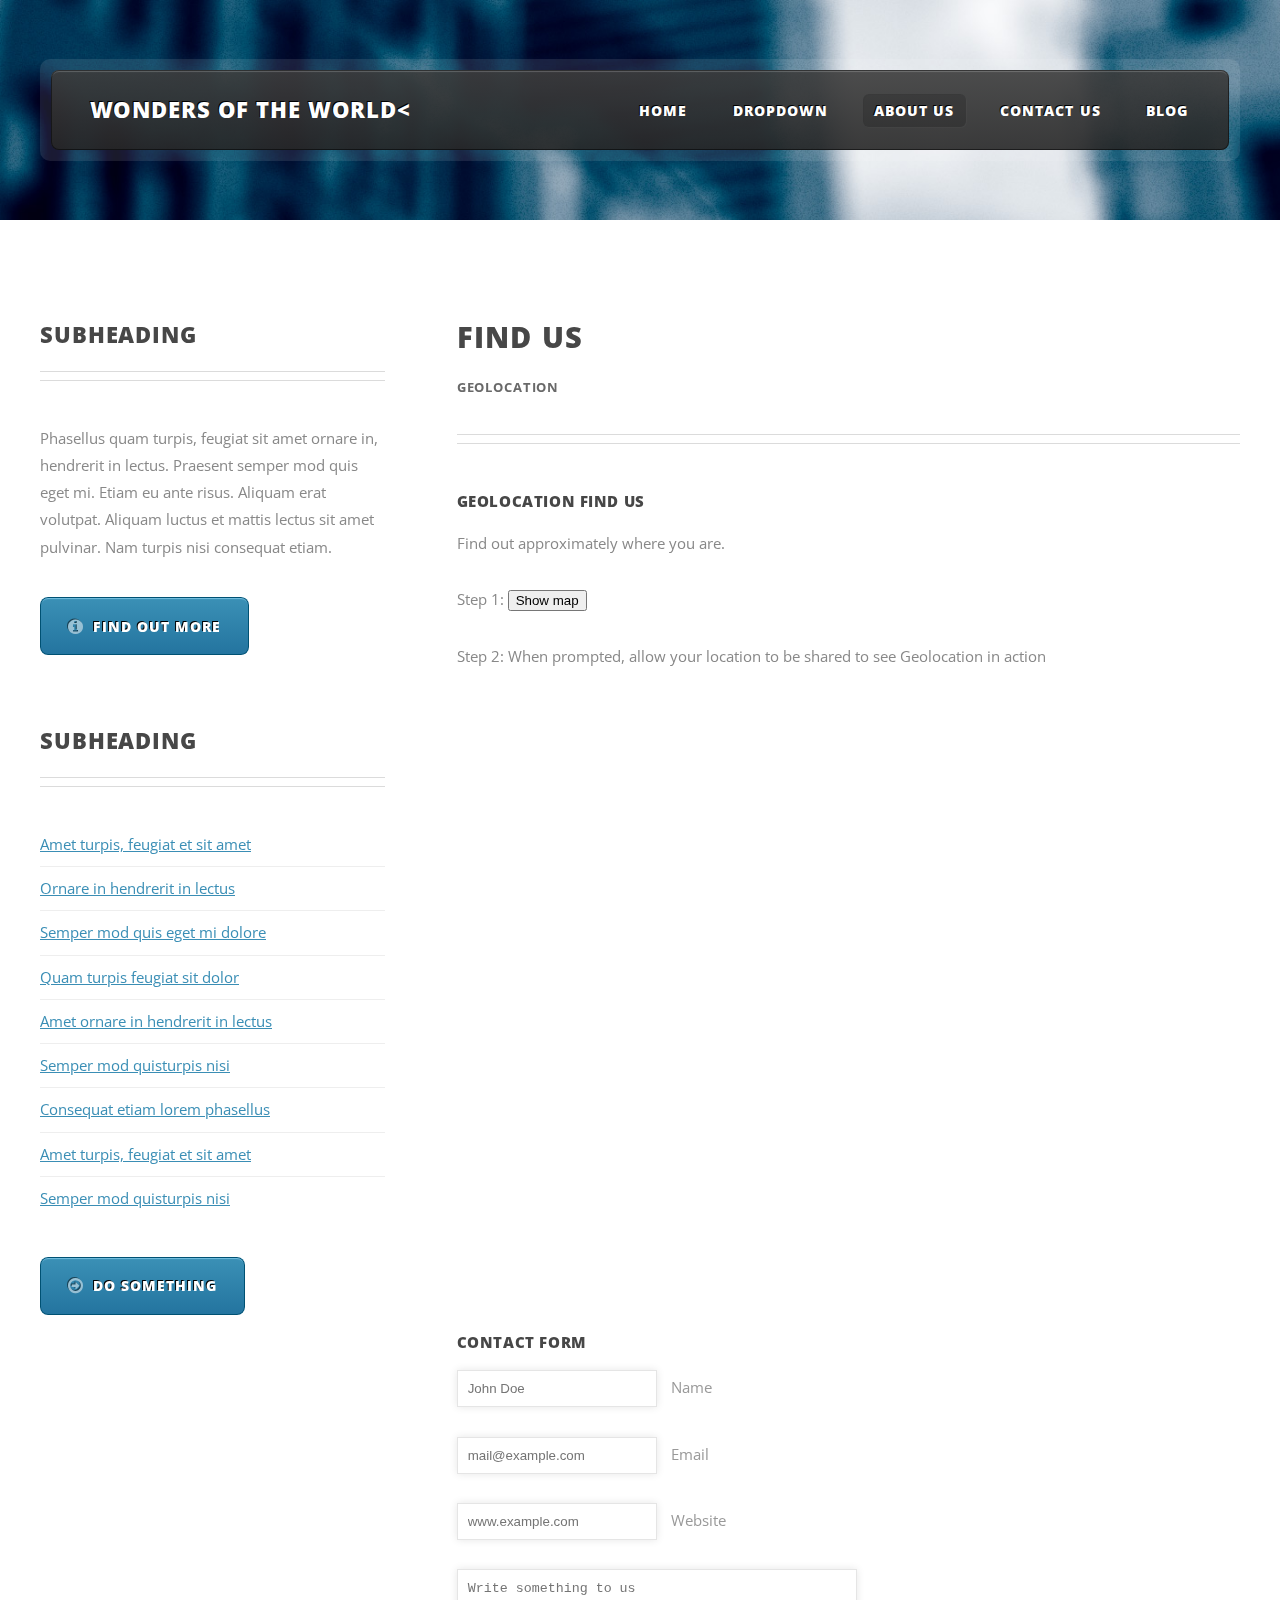
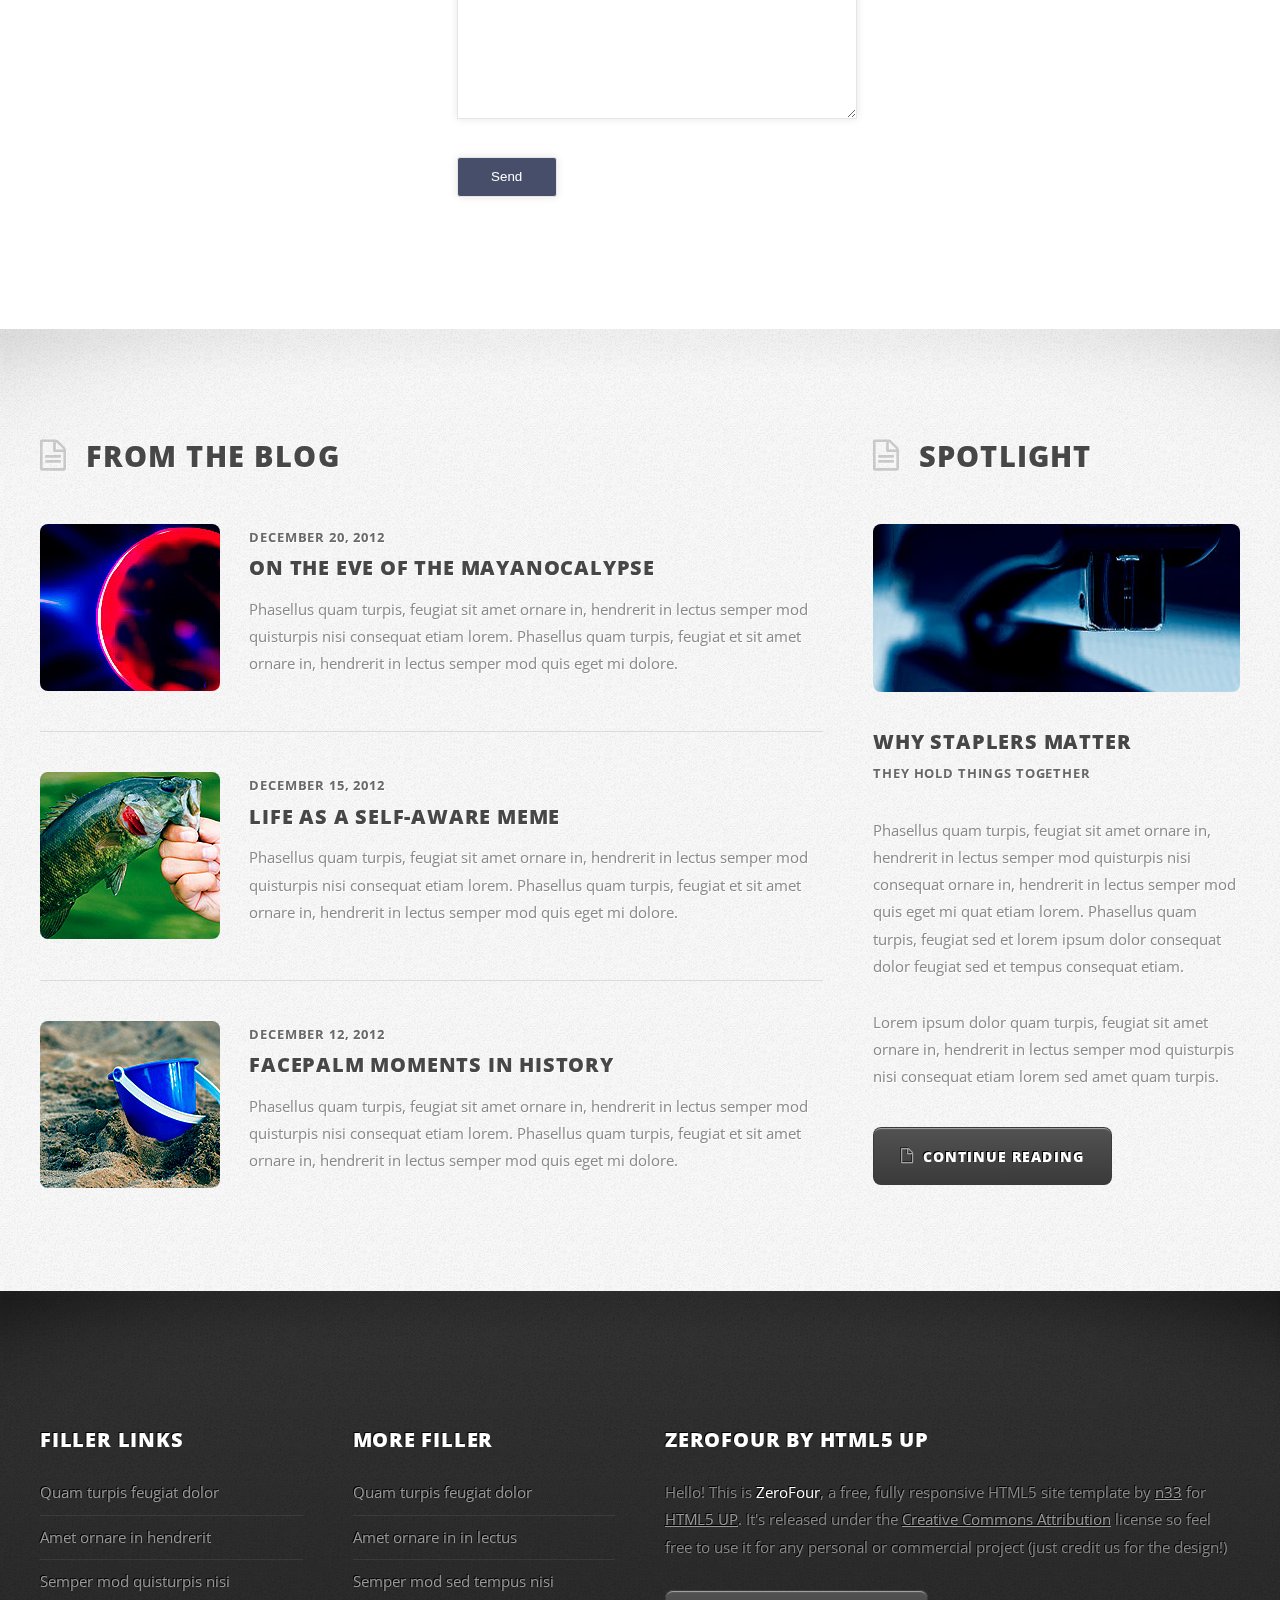
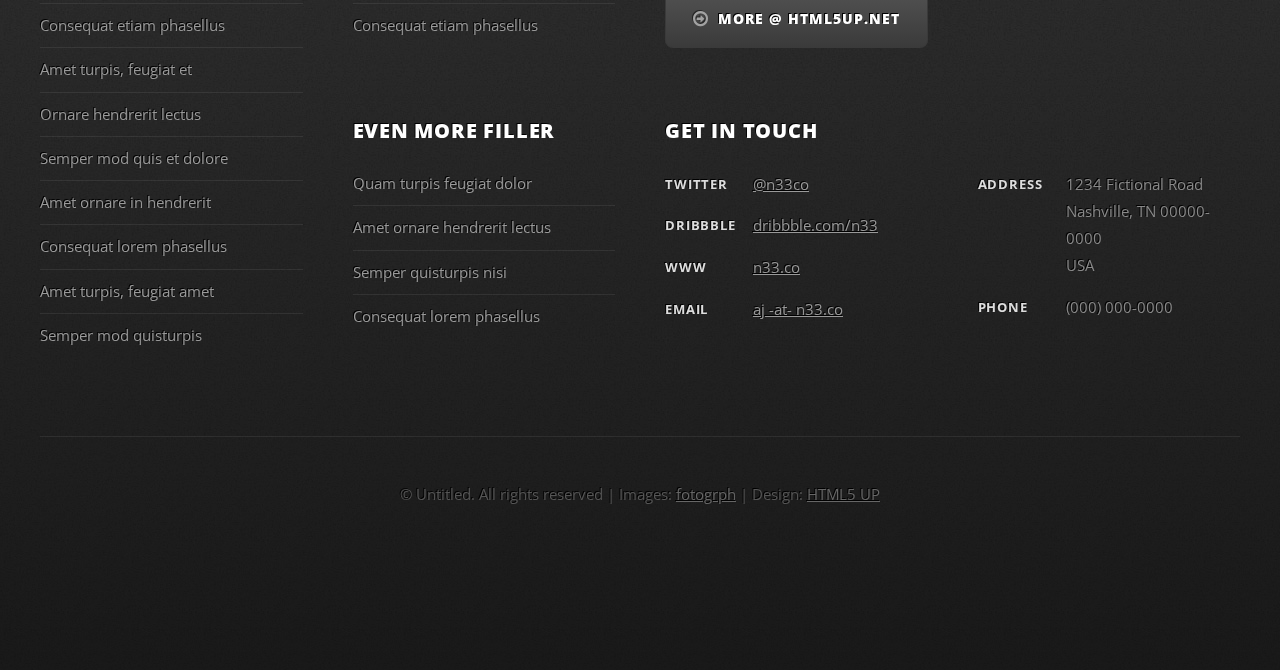
<file: Contact us.html>
<!DOCTYPE HTML>
<!--
	ZeroFour 2.5 by HTML5 UP
	html5up.net | @n33co
	Free for personal and commercial use under the CCA 3.0 license (html5up.net/license)
-->
<html>
	<head>
		<title>Contact us</title>
		<meta http-equiv="content-type" content="text/html; charset=utf-8" />
		<meta name="description" content="" />
		<meta name="keywords" content="" />
		<link href="http://fonts.googleapis.com/css?family=Open+Sans:400,300,700,800" rel="stylesheet" type="text/css" />
		<script src="js/jquery.min.js"></script>
		<script src="js/jquery.dropotron.min.js"></script>
		<script src="js/config.js"></script>
		<script src="js/skel.min.js"></script>
		<script src="js/geo-location.js"></script>
		<script src="js/skel-panels.min.js"></script>
		<script type="text/javascript" src="http://ecn.dev.virtualearth.net/mapcontrol/mapcontrol.ashx?v=7.0"></script>

		<noscript>
			<link rel="stylesheet" href="css/skel-noscript.css" />
			<link rel="stylesheet" href="css/style.css" />
			<link rel="stylesheet" href="css/style-desktop.css" />
		</noscript>
		<!--[if lte IE 9]><link rel="stylesheet" href="css/ie9.css" /><![endif]-->
		<!--[if lte IE 8]><script src="js/html5shiv.js"></script><link rel="stylesheet" href="css/ie8.css" /><![endif]-->
		<!--[if lte IE 7]><link rel="stylesheet" href="css/ie7.css" /><![endif]-->
	</head>
	<body class="left-sidebar">

		<!-- Header Wrapper -->
			<div id="header-wrapper">
				<div class="container">
					<div class="row">
						<div class="12u">
						
							<!-- Header -->
								<header id="header">
									<div class="inner">
									
										<!-- Logo -->
											<h1><a href="#" id="logo">Wonders Of the World<</a></h1>
										
										<!-- Nav -->
											<nav id="nav">
												<ul>
													<li><a href="index.html">Home</a></li>
													<li>
														<span>Dropdown</span>
														<ul>
															<li><a href="#">Lorem ipsum dolor</a></li>
															<li><a href="#">Magna phasellus</a></li>
															<li>
																<span>Phasellus consequat</span>
																<ul>
																	<li><a href="#">Lorem ipsum dolor</a></li>
																	<li><a href="#">Phasellus consequat</a></li>
																	<li><a href="#">Magna phasellus</a></li>
																	<li><a href="#">Etiam dolore nisl</a></li>
																</ul>
															</li>
															<li><a href="#">Veroeros feugiat</a></li>
														</ul>
													</li>
													<li class="current_page_item"><a href="about us.html">About us</a></li>
													<li><a href="Contact us.html">Contact us</a></li>
													<li><a href="Blog.html">Blog</a></li>
												</ul>
											</nav>
									
									</div>
								</header>

						</div>
					</div>
				</div>
			</div>
		
		<!-- Main Wrapper -->
			<div id="main-wrapper">
				<div class="main-wrapper-style2">
					<div class="inner">
						<div class="container">
							<div class="row">
								<div class="4u">
									<div id="sidebar">

										<!-- Sidebar -->
									
											<section>
												<header class="major">
													<h2>Subheading</h2>
												</header>
												<p>Phasellus quam turpis, feugiat sit amet ornare in, hendrerit in lectus. 
												Praesent semper mod quis eget mi. Etiam eu ante risus. Aliquam erat volutpat. 
												Aliquam luctus et mattis lectus sit amet pulvinar. Nam turpis nisi 
												consequat etiam.</p>
												<footer>
													<a href="#" class="button fa fa-info-circle">Find out more</a>
												</footer>
											</section>

											<section>
												<header class="major">
													<h2>Subheading</h2>
												</header>
												<ul class="style2">
													<li><a href="#">Amet turpis, feugiat et sit amet</a></li>
													<li><a href="#">Ornare in hendrerit in lectus</a></li>
													<li><a href="#">Semper mod quis eget mi dolore</a></li>
													<li><a href="#">Quam turpis feugiat sit dolor</a></li>
													<li><a href="#">Amet ornare in hendrerit in lectus</a></li>
													<li><a href="#">Semper mod quisturpis nisi</a></li>
													<li><a href="#">Consequat etiam lorem phasellus</a></li>
													<li><a href="#">Amet turpis, feugiat et sit amet</a></li>
													<li><a href="#">Semper mod quisturpis nisi</a></li>
												</ul>
												<footer>
													<a href="#" class="button fa fa-arrow-circle-o-right">Do Something</a>
												</footer>
											</section>
								
									</div>
								</div>
								<div class="8u skel-cell-important">
									<div id="content">

										<!-- Content -->
									
											<article>
												<header class="major">
													<h2>Find us</h2>
													<span class="byline">Geolocation</span>
												</header>
												
												
												  <h1>Geolocation Find Us</h1>
    <p>
        Find out approximately where you are.
    </p>
    <p>
        Step 1: <button onclick="GetMap()">Show map</button>
    </p>
    <p>
        Step 2: When prompted, allow your location to be shared to see Geolocation in action
    </p>
    <div id="mapDiv" style="position: relative; width: 800px; height: 600px;">
    </div>
												<p><h1>Contact Form</h1>
	
	<form class="form">
		
		<p class="name">
			<input type="text" name="name" id="name" placeholder="John Doe" />
			<label for="name">Name</label>
		</p>
		
		<p class="email">
			<input type="text" name="email" id="email" placeholder="mail@example.com" />
			<label for="email">Email</label>
		</p>
		
		<p class="web">
			<input type="text" name="web" id="web" placeholder="www.example.com" />
			<label for="web">Website</label>
		</p>		
	
		<p class="text">
			<textarea name="text" placeholder="Write something to us" /></textarea>
		</p>
		
		<p class="submit">
			<input type="submit" value="Send" />
		</p>
	</form>
											</article>
								
									</div>
								</div>
							</div>
						</div>
					</div>
				</div>
				<div class="main-wrapper-style3">
					<div class="inner">
						<div class="container">
							<div class="row">
								<div class="8u">

									<!-- Article list -->
										<section class="box-article-list">
											<h2 class="fa fa-file-text-o">From the blog</h2>
											
											<!-- Excerpt -->
												<article class="box-excerpt">
													<a href="#" class="image image-left"><img src="images/pic04.jpg" alt="" /></a>
													<div>
														<header>
															<span class="date">December 20, 2012</span>
															<h3><a href="#">On the eve of the Mayanocalypse</a></h3>
														</header>
														<p>Phasellus quam turpis, feugiat sit amet ornare in, hendrerit in lectus 
														semper mod quisturpis nisi consequat etiam lorem. Phasellus quam turpis, 
														feugiat et sit amet ornare in, hendrerit in lectus semper mod quis eget mi dolore.</p>
													</div>
												</article>

											<!-- Excerpt -->
												<article class="box-excerpt">
													<a href="#" class="image image-left"><img src="images/pic05.jpg" alt="" /></a>
													<div>
														<header>
															<span class="date">December 15, 2012</span>
															<h3><a href="#">Life as a self-aware meme</a></h3>
														</header>
														<p>Phasellus quam turpis, feugiat sit amet ornare in, hendrerit in lectus 
														semper mod quisturpis nisi consequat etiam lorem. Phasellus quam turpis, 
														feugiat et sit amet ornare in, hendrerit in lectus semper mod quis eget mi dolore.</p>
													</div>
												</article>

											<!-- Excerpt -->
												<article class="box-excerpt">
													<a href="#" class="image image-left"><img src="images/pic06.jpg" alt="" /></a>
													<div>
														<header>
															<span class="date">December 12, 2012</span>
															<h3><a href="#">Facepalm moments in history</a></h3>
														</header>
														<p>Phasellus quam turpis, feugiat sit amet ornare in, hendrerit in lectus 
														semper mod quisturpis nisi consequat etiam lorem. Phasellus quam turpis, 
														feugiat et sit amet ornare in, hendrerit in lectus semper mod quis eget mi dolore.</p>
													</div>
												</article>

										</section>
								</div>
								<div class="4u">
								
									<!-- Spotlight -->
										<section class="box-spotlight">
											<h2 class="fa fa-file-text-o">Spotlight</h2>
											<article>
												<a href="#" class="image image-full"><img src="images/pic07.jpg" alt=""></a>
												<header>
													<h3><a href="#">Why staplers matter</a></h3>
													<span class="byline">They hold things together</span>
												</header>
												<p>Phasellus quam turpis, feugiat sit amet ornare in, hendrerit in lectus semper mod 
												quisturpis nisi consequat ornare in, hendrerit in lectus semper mod quis eget mi quat etiam 
												lorem. Phasellus quam turpis, feugiat sed et lorem ipsum dolor consequat dolor feugiat sed
												et tempus consequat etiam.</p>
												<p>Lorem ipsum dolor quam turpis, feugiat sit amet ornare in, hendrerit in lectus semper 
												mod quisturpis nisi consequat etiam lorem sed amet quam turpis.</p>
												<footer>
													<a href="#" class="button alt fa fa-file-o">Continue Reading</a>
												</footer>
											</article>
										</section>
								
								</div>
							</div>
						</div>
					</div>
				</div>
			</div>

		<!-- Footer Wrapper -->
			<div id="footer-wrapper">
				<footer id="footer" class="container">
					<div class="row">
						<div class="3u">
						
							<!-- Links -->
								<section>
									<h2>Filler Links</h2>
									<ul class="style2">
										<li><a href="#">Quam turpis feugiat dolor</a></li>
										<li><a href="#">Amet ornare in hendrerit </a></li>
										<li><a href="#">Semper mod quisturpis nisi</a></li>
										<li><a href="#">Consequat etiam phasellus</a></li>
										<li><a href="#">Amet turpis, feugiat et</a></li>
										<li><a href="#">Ornare hendrerit lectus</a></li>
										<li><a href="#">Semper mod quis et dolore</a></li>
										<li><a href="#">Amet ornare in hendrerit</a></li>
										<li><a href="#">Consequat lorem phasellus</a></li>
										<li><a href="#">Amet turpis, feugiat amet</a></li>
										<li><a href="#">Semper mod quisturpis</a></li>
									</ul>
								</section>
						
						</div>
						<div class="3u">
						
							<!-- Links -->
								<section>
									<h2>More Filler</h2>
									<ul class="style2">
										<li><a href="#">Quam turpis feugiat dolor</a></li>
										<li><a href="#">Amet ornare in in lectus</a></li>
										<li><a href="#">Semper mod sed tempus nisi</a></li>
										<li><a href="#">Consequat etiam phasellus</a></li>
									</ul>
								</section>
						
							<!-- Links -->
								<section>
									<h2>Even More Filler</h2>
									<ul class="style2">
										<li><a href="#">Quam turpis feugiat dolor</a></li>
										<li><a href="#">Amet ornare hendrerit lectus</a></li>
										<li><a href="#">Semper quisturpis nisi</a></li>
										<li><a href="#">Consequat lorem phasellus</a></li>
									</ul>
								</section>
						
						</div>
						<div class="6u">
						
							<!-- About -->
								<section>
									<h2><strong>ZeroFour</strong> by HTML5 UP</h2>
									<p>Hello! This is <strong>ZeroFour</strong>, a free, fully responsive HTML5 site
									template by <a href="http://n33.co/">n33</a> for <a href="http://html5up.net/">HTML5 UP</a>.
									It's released under the <a href="http://html5up.net/license/">Creative Commons Attribution</a>
									license so feel free to use it for any personal or commercial project (just credit us
									for the design!)</p>
									<a href="http://html5up.net/" class="button alt fa fa-arrow-circle-o-right">More @ HTML5Up.net</a>
								</section>
						
							<!-- Contact -->
								<section>
									<h2>Get in touch</h2>
									<div>
										<div class="row">
											<div class="6u">
												<dl class="contact">
													<dt>Twitter</dt>
													<dd><a href="http://twitter.com/n33co">@n33co</a></dd>
													<dt>Dribbble</dt>
													<dd><a href="http://dribbble.com/n33">dribbble.com/n33</a></dd>
													<dt>WWW</dt>
													<dd><a href="http://n33.co">n33.co</a></dd>
													<dt>Email</dt>
													<dd><a href="mailto:aj%20-at-%20n33.co">aj -at- n33.co</a></dd>
												</dl>
											</div>
											<div class="6u">
												<dl class="contact">
													<dt>Address</dt>
													<dd>
														1234 Fictional Road<br />
														Nashville, TN 00000-0000<br />
														USA
													</dd>
													<dt>Phone</dt>
													<dd>(000) 000-0000</dd>
												</dl>
											</div>
										</div>
									</div>
								</section>
						
						</div>
					</div>
					<div class="row">
						<div class="12u">
							<div id="copyright">
								&copy; Untitled. All rights reserved | Images: <a href="http://fotogrph.com/">fotogrph</a> | Design: <a href="http://html5up.net/">HTML5 UP</a>
							</div>
						</div>
					</div>
				</footer>
			</div>

	</body>
</html>
</file>
<file: css/style-desktop.css>
/*
	ZeroFour 2.5 by HTML5 UP
	html5up.net | @n33co
	Free for personal and commercial use under the CCA 3.0 license (html5up.net/license)
*/

/*********************************************************************************/
/* Basic                                                                         */
/*********************************************************************************/

	body
	{
		min-width: 1200px;
	}

	body.left-sidebar
	{
	}

		body.left-sidebar #sidebar
		{
			margin-right: 1.5em;
		}

	body.right-sidebar
	{
	}

		body.right-sidebar #sidebar
		{
			margin-left: 1.5em;
		}

/*********************************************************************************/
/* Sidebar                                                                       */
/*********************************************************************************/

	#sidebar h2
	{
		font-size: 1.5em;
	}

/*********************************************************************************/
/* Wrappers                                                                      */
/*********************************************************************************/

	#header-wrapper
	{
		padding: 4em 0 0 0;
		height: 15em;
	}

		body.homepage #header-wrapper
		{
			height: 43em;
		}
	
	#banner-wrapper
	{
	}
	
	#main-wrapper
	{
	}

		#main-wrapper .main-wrapper-style1,
		#main-wrapper .main-wrapper-style2,
		#main-wrapper .main-wrapper-style3
		{
			padding: 7em 0 7em 0;
		}
	
	#footer-wrapper
	{
		padding: 7em 0 7em 0;
	}

/*********************************************************************************/
/* Header                                                                        */
/*********************************************************************************/

	#header
	{
		position: relative;
		border-radius: 10px;
		background: rgba(255,255,255,0.10);
		padding: 0.75em;
	}

		#header .inner
		{
			position: relative;
			height: 5.5em;
			background-image: -moz-linear-gradient(top, rgba(59,59,59,0.9), rgba(38,38,38,0.9));
			background-image: -webkit-linear-gradient(top, rgba(59,59,59,0.9), rgba(38,38,38,0.9));
			background-image: -o-linear-gradient(top, rgba(59,59,59,0.9), rgba(38,38,38,0.9));
			background-image: -ms-linear-gradient(top, rgba(59,59,59,0.9), rgba(38,38,38,0.9));
			background-image: linear-gradient(top, rgba(59,59,59,0.9), rgba(38,38,38,0.9));
			border-radius: 8px;
			box-shadow: inset 0px 0px 0px 1px rgba(0,0,0,0.5), inset 0px 2px 1px 0px rgba(255,255,255,0.2);
			text-shadow: -1px -1px 0 rgba(0,0,0,1);
		}
	
		#header h1
		{
			position: absolute;
			left: 1.75em;
			top: 50%;
			margin-top: -0.65em;
			font-size: 1.5em;
			color: #fff;
		}

/*********************************************************************************/
/* Nav                                                                           */
/*********************************************************************************/

	#nav
	{
		position: absolute;
		right: 2em;
		top: 0;
		line-height: 5.5em;
	}
	
		#nav > ul > li
		{
			float: left;
			padding: 0 0.8em 0 0.8em;
		}
		
			#nav > ul > li > a,
			#nav > ul > li > span
			{
				color: #fff;
				text-decoration: none;
				text-transform: uppercase;
				font-weight: 800;
				font-size: 0.95em;
				letter-spacing: 0.075em;
				padding: 0.5em 0.8em 0.5em 0.8em;
				border-radius: 6px;
				outline: 0;
			}

				#nav > ul > li.active > a,
				#nav > ul > li.current_page_item > a,
				#nav > ul > li.active > span,
				#nav > ul > li.current_page_item > span
				{
					background: rgba(0,0,0,0.15);
					box-shadow: inset 1px 1px 0px 0px rgba(0,0,0,0.025), 1px 1px 0px 0px rgba(255,255,255,0.025);
				}

			#nav > ul > li:last-child
			{
				padding-right: 0;
			}

		#nav > ul > li > ul
		{
			display: none;
		}

	.dropotron
	{
		position: relative;
		background-image: -moz-linear-gradient(top, rgba(38,38,38,0.95), rgba(59,59,59,0.95));
		background-image: -webkit-linear-gradient(top, rgba(38,38,38,0.95), rgba(59,59,59,0.95));
		background-image: -o-linear-gradient(top, rgba(38,38,38,0.95), rgba(59,59,59,0.95));
		background-image: -ms-linear-gradient(top, rgba(38,38,38,0.95), rgba(59,59,59,0.95));
		background-image: linear-gradient(top, rgba(38,38,38,0.95), rgba(59,59,59,0.95));
		border-radius: 8px;
		box-shadow: inset 0px 0px 0px 1px rgba(0,0,0,0.5), inset 0px 0px 0px 2px rgba(255,255,255,0.075), inset 0px 2px 1px 0px rgba(255,255,255,0.2), 0px 4px 4px 0px rgba(0,0,0,0.5);
		text-shadow: -1px -1px 0 rgba(0,0,0,1);
		padding: 1.5em;
		line-height: 2.5em;
		min-width: 15em;
	}

		.dropotron.level-0
		{
			border-top-left-radius: 0;
			border-top-right-radius: 0;
			margin-top: -2px;
			box-shadow: inset 0px 0px 0px 1px rgba(0,0,0,0.5), inset 0px 0px 0px 2px rgba(255,255,255,0.075), 0px 4px 4px 0px rgba(0,0,0,0.5);
		}
		
		.dropotron a,
		.dropotron span
		{
			color: #aaa;
			text-decoration: none;
			text-transform: uppercase;
			font-weight: 800;
			font-size: 0.8em;
			letter-spacing: 0.075em;
			outline: 0;
		}
		
		.dropotron li:hover > a,
		.dropotron li:hover > span
		{
			color: #fff;
		}

/*********************************************************************************/
/* Banner                                                                        */
/*********************************************************************************/

	#banner
	{
		width: 940px;
		margin: 0 auto;
		padding: 5em 0 0 0;
		overflow: hidden;
	}
	
		#banner h2
		{
		}
		
		#banner p
		{
			float: left;
			text-align: right;
			width: 60%;
			line-height: 1.5em;
		}

/*********************************************************************************/
/* Footer                                                                        */
/*********************************************************************************/

	#footer
	{
	}

/*********************************************************************************/
/* Main                                                                          */
/*********************************************************************************/

	#main
	{
	}
</file>
<file: css/ie9.css>
/*
	ZeroFour 2.5 by HTML5 UP
	html5up.net | @n33co
	Free for personal and commercial use under the CCA 3.0 license (html5up.net/license)
*/

/*********************************************************************************/
/* Basic                                                                         */
/*********************************************************************************/

	.button
	{
		background-image: url('images/button.svg');
	}
	
		.button:hover
		{
			background-image: url('images/button-hover.svg');
		}
	
		.button:active
		{
			background-image: url('images/button-active.svg');
		}

		.button.alt
		{
			background-image: url('images/button-alt.svg');
		}

			.button.alt:hover
			{
				background-image: url('images/button-alt-hover.svg');
			}

			.button.alt:active
			{
				background-image: url('images/button-alt-active.svg');
			}

	.box-feature1
	{
	}
	
		.box-feature1 header.second
		{
			left: 0;
		}

/*********************************************************************************/
/* Wrappers                                                                      */
/*********************************************************************************/

	#footer-wrapper
	{
	}
	
		#footer-wrapper:before
		{
			background-image: url('images/footer-wrapper.svg');
		}
		
/*********************************************************************************/
/* Header                                                                        */
/*********************************************************************************/

	#header
	{
	}

		#header .inner
		{
			background-image: url('images/header-inner.svg');
		}

/*********************************************************************************/
/* Nav                                                                           */
/*********************************************************************************/
	
	.dropotron
	{
		background-image: url('images/dropotron.svg');
	}
	
/*********************************************************************************/
/* Mobile UI                                                                     */
/*********************************************************************************/

	#titleBar
	{
		background-image: url('images/header-inner.svg');
	}

	#navPanel
	{
		background: url('images/footer-wrapper.svg'), url('images/bg02.jpg');
	}
</file>
<file: css/ie8.css>
/*
	ZeroFour 2.5 by HTML5 UP
	html5up.net | @n33co
	Free for personal and commercial use under the CCA 3.0 license (html5up.net/license)
*/

/*********************************************************************************/
/* Basic                                                                        */
/*********************************************************************************/

	.button
	{
		-ms-behavior: url('css/PIE.htc');
	}

/*********************************************************************************/
/* Header                                                                        */
/*********************************************************************************/

	#header
	{
	}

		#header .inner
		{
			background: #333;
		}
	
/*********************************************************************************/
/* Wrappers                                                                      */
/*********************************************************************************/

	#header-wrapper
	{
	}

	#main-wrapper
	{
	}

		#main-wrapper .main-wrapper-style1
		{
		}

			#main-wrapper .main-wrapper-style1:before
			{
				background: none;
			}

		#main-wrapper .main-wrapper-style3
		{
		}

			#main-wrapper .main-wrapper-style3:before
			{
				background: none;
			}

/*********************************************************************************/
/* Nav                                                                           */
/*********************************************************************************/

	.dropotron
	{
		background: #333;
	}
</file>
<file: css/ie7.css>
/*
	ZeroFour 2.5 by HTML5 UP
	html5up.net | @n33co
	Free for personal and commercial use under the CCA 3.0 license (html5up.net/license)
*/

/*********************************************************************************/
/* Basic                                                                         */
/*********************************************************************************/

	.image-left img
	{
		display: inline;
		width: auto;
	}
</file>
<file: css/skel-noscript.css>
/* Resets (http://meyerweb.com/eric/tools/css/reset/ | v2.0 | 20110126 | License: none (public domain)) */

	html,body,div,span,applet,object,iframe,h1,h2,h3,h4,h5,h6,p,blockquote,pre,a,abbr,acronym,address,big,cite,code,del,dfn,em,img,ins,kbd,q,s,samp,small,strike,strong,sub,sup,tt,var,b,u,i,center,dl,dt,dd,ol,ul,li,fieldset,form,label,legend,table,caption,tbody,tfoot,thead,tr,th,td,article,aside,canvas,details,embed,figure,figcaption,footer,header,hgroup,menu,nav,output,ruby,section,summary,time,mark,audio,video{margin:0;padding:0;border:0;font-size:100%;font:inherit;vertical-align:baseline;}article,aside,details,figcaption,figure,footer,header,hgroup,menu,nav,section{display:block;}body{line-height:1;}ol,ul{list-style:none;}blockquote,q{quotes:none;}blockquote:before,blockquote:after,q:before,q:after{content:'';content:none;}table{border-collapse:collapse;border-spacing:0;}body{-webkit-text-size-adjust:none}

/* Box Model */

	*, *:before, *:after {
		-moz-box-sizing: border-box;
		-webkit-box-sizing: border-box;
		-o-box-sizing: border-box;
		-ms-box-sizing: border-box;
		box-sizing: border-box;
	}

/* Container */

	body {
		min-width: 1200px;
	}

	.container {
		width: 1200px;
		margin-left: auto;
		margin-right: auto;
	}

	/* Modifiers */
	
		.container.small {
			width: 900px;
		}

		.container.big {
			width: 100%;
			max-width: 1500px;
			min-width: 1200px;
		}

/* Grid */

	/* Cells */

		.\31 2u { width: 100% }
		.\31 1u { width: 91.6666666667% }
		.\31 0u { width: 83.3333333333% }
		.\39 u { width: 75% }
		.\38 u { width: 66.6666666667% }
		.\37 u { width: 58.3333333333% }
		.\36 u { width: 50% }
		.\35 u { width: 41.6666666667% }
		.\34 u { width: 33.3333333333% }
		.\33 u { width: 25% }
		.\32 u { width: 16.6666666667% }
		.\31 u { width: 8.3333333333% }
		.\-11u { margin-left: 91.6666666667% }
		.\-10u { margin-left: 83.3333333333% }
		.\-9u { margin-left: 75% }
		.\-8u { margin-left: 66.6666666667% }
		.\-7u { margin-left: 58.3333333333% }
		.\-6u { margin-left: 50% }
		.\-5u { margin-left: 41.6666666667% }
		.\-4u { margin-left: 33.3333333333% }
		.\-3u { margin-left: 25% }
		.\-2u { margin-left: 16.6666666667% }
		.\-1u { margin-left: 8.3333333333% }

		.row > * {
			padding: 50px 0 0 50px;
			float: left;
			-moz-box-sizing: border-box;
			-webkit-box-sizing: border-box;
			-o-box-sizing: border-box;
			-ms-box-sizing: border-box;
			box-sizing: border-box;
		}

		.row + .row > * {
			padding-top: 50px;
		}

		.row {
			margin-left: -50px;
		}

	/* Rows */

		.row:after {
			content: '';
			display: block;
			clear: both;
			height: 0;
		}

		.row:first-child > * {
			padding-top: 0;
		}

		.row > * {
			padding-top: 0;
		}

		/* Modifiers */

			/* Flush */

				.row.flush {
					margin-left: 0;
				}

				.row.flush > * {
					padding: 0 !important;
				}

			/* Quarter */

				.row.quarter > * {
					padding: 12.5px 0 0 12.5px;
				}

				.row.quarter + .row.quarter > * {
					padding-top: 12.5px;
				}

				.row.quarter {
					margin-left: -12.5px;
				}

			/* Half */

				.row.half > * {
					padding: 25px 0 0 25px;
				}

				.row.half + .row.half > * {
					padding-top: 25px;
				}

				.row.half {
					margin-left: -25px;
				}

			/* One and (a) Half */

				.row.oneandhalf > * {
					padding: 75px 0 0 75px;
				}

				.row.oneandhalf + .row.oneandhalf > * {
					padding-top: 75px;
				}

				.row.oneandhalf {
					margin-left: -75px;
				}

			/* Double */

				.row.double > * {
					padding: 100px 0 0 100px;
				}

				.row.double + .row.double > * {
					padding-top: 100px;
				}

				.row.double {
					margin-left: -100px;
				}
</file>
<file: css/style.css>
@charset 'UTF-8';

@font-face{font-family:'FontAwesome';src:url('font/fontawesome-webfont.eot?v=4.0.1');src:url('font/fontawesome-webfont.eot?#iefix&v=4.0.1') format('embedded-opentype'),url('font/fontawesome-webfont.woff?v=4.0.1') format('woff'),url('font/fontawesome-webfont.ttf?v=4.0.1') format('truetype'),url('font/fontawesome-webfont.svg?v=4.0.1#fontawesomeregular') format('svg');font-weight:normal;font-style:normal}

/*
	ZeroFour 2.5 by HTML5 UP
	html5up.net | @n33co
	Free for personal and commercial use under the CCA 3.0 license (html5up.net/license)
*/

/*********************************************************************************/
/* Basic                                                                         */
/*********************************************************************************/

	*
	{
		-moz-box-sizing: border-box;
		-webkit-box-sizing: border-box;
		-o-box-sizing: border-box;
		-ms-box-sizing: border-box;
		box-sizing: border-box;
	}

	body
	{
		font-family: 'Open Sans', sans-serif;
		font-size: 11pt;
		line-height: 1.85em;
		color: #888;
		background: url('images/bg02.jpg');
	}
	
	a
	{
		color: #3A8EB5;
		text-decoration: underline;
	}
	
		a:hover
		{
			text-decoration: none;
		}
	
	h1, h2, h3, h4, h5, h6
	{
		text-transform: uppercase;
		font-weight: 800;
		letter-spacing: 0.04em;
		color: #474747;
		margin: 0 0 1em 0;
	}
	
	h1 a, h2 a, h3 a, h4 a, h5 a, h6 a
	{
		color: inherit;
		text-decoration: none;
		outline: 0;
	}

	h2
	{
		font-size: 2em;
		margin: 0 0 1.5em 0;
		line-height: 1em;
	}
	
		h2.fa
		{
			line-height: 48px;
		}

			h2.fa:before
			{
				position: relative;
				top: 0.05em;
				margin-right: 0.5em;
				opacity: 0.25;
			}

	h3
	{
		font-size: 1.35em;
		margin-top: 2em;
	}

	strong
	{
		color: #474747;
	}

	form
	{
	}
	
		form input,
		form select,
		form textarea
		{
			-webkit-appearance: none;
		}
			
	br.clear
	{
		clear: both;
	}
	
	p, ul, ol, dl, table
	{
		margin-bottom: 2em;
	}
	
	section,
	article
	{
		margin-bottom: 5em;
	}
	
	section > :last-child,
	article > :last-child
	{
		margin-bottom: 0;
	}

	section:last-child,
	article:last-child
	{
		margin-bottom: 0;
	}

	dl.contact
	{
	}
	
		dl.contact dt
		{
			display: block;
			text-transform: uppercase;
			font-weight: 700;
			letter-spacing: 0.065em;
			font-size: 0.9em;
			color: #696969;
			float: left;
			width: 6em;
		}
		
		dl.contact dd
		{
			margin: 0 0 1em 6em;
		}

	.image
	{
		display: inline-block;
	}
	
		.image img
		{
			display: block;
			width: 100%;
			border-radius: 8px;
		}

	.image-full
	{
		display: block;
		width: 100%;
		margin: 0 0 2.5em 0;
	}
	
	.image-left
	{
		float: left;
		margin: 0 2em 2em 0;
	}
	
	.image-centered
	{
		display: block;
		margin: 0 0 2.5em 0;
	}

		.image-centered img
		{
			margin: 0 auto;
			width: auto;
		}

	.button
	{
		position: relative;
		display: inline-block;
		background: #23749f;
		background-image: -moz-linear-gradient(top, #3b91b6, #23749f);
		background-image: -webkit-linear-gradient(top, #3b91b6, #23749f);
		background-image: -o-linear-gradient(top, #3b91b6, #23749f);
		background-image: -ms-linear-gradient(top, #3b91b6, #23749f);
		background-image: linear-gradient(top, #3b91b6, #23749f);
		border-radius: 8px;
		box-shadow: inset 0px 0px 0px 1px #005173, inset 0px 2px 1px 0px #76c0e0;
		text-shadow: -1px -1px 0 rgba(0,0,0,1);
		color: #fff !important;
		text-decoration: none;
		text-transform: uppercase;
		font-weight: 800;
		font-size: 0.95em;
		letter-spacing: 0.075em;
		padding: 1.1em 2em 1.1em 2em;
		outline: 0;
		white-space: nowrap;
	}
	
		.button:hover
		{
			background-image: -moz-linear-gradient(top, #4ba1c6, #23749f);
			background-image: -webkit-linear-gradient(top, #4ba1c6, #23749f);
			background-image: -o-linear-gradient(top, #4ba1c6, #23749f);
			background-image: -ms-linear-gradient(top, #4ba1c6, #23749f);
			background-image: linear-gradient(top, #4ba1c6, #23749f);
		}
	
		.button:active
		{
			background-image: -moz-linear-gradient(top, #23749f, #2b81a6);
			background-image: -webkit-linear-gradient(top, #23749f, #2b81a6);
			background-image: -o-linear-gradient(top, #23749f, #2b81a6);
			background-image: -ms-linear-gradient(top, #23749f, #2b81a6);
			background-image: linear-gradient(top, #23749f, #2b81a6);
		}
		
		.button.fa
		{
		}
		
			.button.fa:before
			{
				opacity: 0.5;
				margin-right: 0.5em;
				position: relative;
				top: 0.05em;
			}
		
		.button.medium
		{
			font-size: 1.25em;
			padding: 1em 2.25em 1em 2.25em;
		}

		.button.big
		{
			font-size: 1.5em;
			padding: 1em 2.25em 1em 2.25em;
		}

		.button.alt
		{
			background: #3a3a3a;
			background-image: -moz-linear-gradient(top, #525252, #3a3a3a);
			background-image: -webkit-linear-gradient(top, #525252, #3a3a3a);
			background-image: -o-linear-gradient(top, #525252, #3a3a3a);
			background-image: -ms-linear-gradient(top, #525252, #3a3a3a);
			background-image: linear-gradient(top, #525252, #3a3a3a);
			box-shadow: inset 0px 0px 0px 1px #3a3a3a, inset 0px 2px 1px 0px #a8a8a8;
		}

			.button.alt:hover
			{
				background-image: -moz-linear-gradient(top, #626262, #3a3a3a);
				background-image: -webkit-linear-gradient(top, #626262, #3a3a3a);
				background-image: -o-linear-gradient(top, #626262, #3a3a3a);
				background-image: -ms-linear-gradient(top, #626262, #3a3a3a);
				background-image: linear-gradient(top, #626262, #3a3a3a);
			}

			.button.alt:active
			{
				background-image: -moz-linear-gradient(top, #3a3a3a, #424242);
				background-image: -webkit-linear-gradient(top, #3a3a3a, #424242);
				background-image: -o-linear-gradient(top, #3a3a3a, #424242);
				background-image: -ms-linear-gradient(top, #3a3a3a, #424242);
				background-image: linear-gradient(top, #3a3a3a, #424242);
			}

	ul.style1
	{
	}
	
	ul.style2
	{
	}
	
		ul.style2 li
		{
			border-top: solid 1px #eee;
			padding: 0.55em 0 0.55em 0;
		}
		
			ul.style2 li:first-child
			{
				border-top: 0;
				padding-top: 0;
			}
			
	ol.style1
	{
	}

	.byline
	{
		display: block;
		text-transform: uppercase;
		font-weight: 700;
		letter-spacing: 0.065em;
		font-size: 0.9em;
		color: #696969;
	}

		.byline strong
		{
			color: #474747;
			font-weight: 800;
		}

	.date
	{
		display: block;
		text-transform: uppercase;
		font-weight: 700;
		letter-spacing: 0.065em;
		font-size: 0.9em;
		color: #696969;
		margin: 0 0 0.25em 0;
	}
	
	header
	{
		margin: 0 0 2em 0;
	}
	
		header h2, header h3
		{
			margin: 0 0 0.25em 0;
		}
		
		header .byline
		{
			margin: 0;
		}

	footer
	{
		margin: 2.5em 0 0 0;
	}
	
	header.major
	{
		border-bottom: solid 1px #dbdbdb;
		margin: 0 0 3em 0;
	}
	
		header.major:after
		{
			content: '';
			display: block;
			border-top: solid 1px #dbdbdb;
			height: 8px;
		}

		header.major h2, 
		header.major h3
		{
			margin: 0 0 1.2em 0;
		}

		header.major .byline
		{
			margin: 0 0 1.5em 0;
			position: relative;
			top: -1em;
		}
	
	.box-excerpt
	{
		position: relative;
		overflow: hidden;
	}

		.box-excerpt header
		{
			margin: 0 0 1em 0;
		}

		.box-excerpt .image
		{
			margin-bottom: 0;
		}

		.box-excerpt p
		{
			margin-bottom: 0;
		}

	.box-feature1
	{
		text-align: center;
	}
	
		.box-feature1 header.first
		{
		}
	
			.box-feature1 header.first h2
			{
				font-size: 2.5em;
			}
			
			.box-feature1 header.first .byline
			{
				font-size: 1.2em;
			}
			
		.box-feature1 header.second
		{
			position: relative;
			display: inline-block;
			text-align: left;
			margin: 0 auto;
			white-space: nowrap;
			left: 24px;
		}

			.box-feature1 header.second .byline
			{
				line-height: 1em;
			}
		
			.box-feature1 header.second:before
			{
				font-size: 48px;
				position: absolute;
				right: 100%;
				margin-right: 18px;
				opacity: 0.5;
				bottom: -4px;
			}
			
	.box-feature2
	{
		text-align: center;
	}
	
	.box-article-list
	{
	}
	
		.box-article-list article
		{
			border-bottom: solid 1px #dbdbdb;
			margin: 0 0 2.75em 0;
			padding: 0 0 2.75em 0;
		}

		.box-article-list article:last-child
		{
			border-bottom: 0;
			margin-bottom: 0;
			padding-bottom: 0;
		}

/*********************************************************************************/
/* Icons                                                                         */
/* Powered by Font Awesome by Dave Gandy | http://fontawesome.io                 */
/* Licensed under the SIL OFL 1.1 (font), MIT (CSS)                              */
/*********************************************************************************/

	.fa
	{
		text-decoration: none;
	}

		.fa.solo
		{
		}
		
			.fa.solo span
			{
				display: none;
			}

		.fa:before
		{
			display:inline-block;
			font-family: FontAwesome;
			font-size: 1.25em;
			text-decoration: none;
			font-style: normal;
			font-weight: normal;
			line-height: 1;
			-webkit-font-smoothing:antialiased;
			-moz-osx-font-smoothing:grayscale;
		}

		.fa-lg{font-size:1.3333333333333333em;line-height:.75em;vertical-align:-15%}
		.fa-2x{font-size:2em}
		.fa-3x{font-size:3em}
		.fa-4x{font-size:4em}
		.fa-5x{font-size:5em}
		.fa-fw{width:1.2857142857142858em;text-align:center}
		.fa-ul{padding-left:0;margin-left:2.142857142857143em;list-style-type:none}.fa-ul>li{position:relative}
		.fa-li{position:absolute;left:-2.142857142857143em;width:2.142857142857143em;top:.14285714285714285em;text-align:center}.fa-li.fa-lg{left:-1.8571428571428572em}
		.fa-border{padding:.2em .25em .15em;border:solid .08em #eee;border-radius:.1em}
		.pull-right{float:right}
		.pull-left{float:left}
		.fa.pull-left{margin-right:.3em}
		.fa.pull-right{margin-left:.3em}
		.fa-spin{-webkit-animation:spin 2s infinite linear;-moz-animation:spin 2s infinite linear;-o-animation:spin 2s infinite linear;animation:spin 2s infinite linear}
		@-moz-keyframes spin{0%{-moz-transform:rotate(0deg)} 100%{-moz-transform:rotate(359deg)}}@-webkit-keyframes spin{0%{-webkit-transform:rotate(0deg)} 100%{-webkit-transform:rotate(359deg)}}@-o-keyframes spin{0%{-o-transform:rotate(0deg)} 100%{-o-transform:rotate(359deg)}}@-ms-keyframes spin{0%{-ms-transform:rotate(0deg)} 100%{-ms-transform:rotate(359deg)}}@keyframes spin{0%{transform:rotate(0deg)} 100%{transform:rotate(359deg)}}.fa-rotate-90{filter:progid:DXImageTransform.Microsoft.BasicImage(rotation=1);-webkit-transform:rotate(90deg);-moz-transform:rotate(90deg);-ms-transform:rotate(90deg);-o-transform:rotate(90deg);transform:rotate(90deg)}
		.fa-rotate-180{filter:progid:DXImageTransform.Microsoft.BasicImage(rotation=2);-webkit-transform:rotate(180deg);-moz-transform:rotate(180deg);-ms-transform:rotate(180deg);-o-transform:rotate(180deg);transform:rotate(180deg)}
		.fa-rotate-270{filter:progid:DXImageTransform.Microsoft.BasicImage(rotation=3);-webkit-transform:rotate(270deg);-moz-transform:rotate(270deg);-ms-transform:rotate(270deg);-o-transform:rotate(270deg);transform:rotate(270deg)}
		.fa-flip-horizontal{filter:progid:DXImageTransform.Microsoft.BasicImage(rotation=0, mirror=1);-webkit-transform:scale(-1, 1);-moz-transform:scale(-1, 1);-ms-transform:scale(-1, 1);-o-transform:scale(-1, 1);transform:scale(-1, 1)}
		.fa-flip-vertical{filter:progid:DXImageTransform.Microsoft.BasicImage(rotation=2, mirror=1);-webkit-transform:scale(1, -1);-moz-transform:scale(1, -1);-ms-transform:scale(1, -1);-o-transform:scale(1, -1);transform:scale(1, -1)}
		.fa-stack{position:relative;display:inline-block;width:2em;height:2em;line-height:2em;vertical-align:middle}
		.fa-stack-1x,.fa-stack-2x{position:absolute;left:0;width:100%;text-align:center}
		.fa-stack-1x{line-height:inherit}
		.fa-stack-2x{font-size:2em}
		.fa-inverse{color:#fff}
		.fa-glass:before{content:"\f000"}
		.fa-music:before{content:"\f001"}
		.fa-search:before{content:"\f002"}
		.fa-envelope-o:before{content:"\f003"}
		.fa-heart:before{content:"\f004"}
		.fa-star:before{content:"\f005"}
		.fa-star-o:before{content:"\f006"}
		.fa-user:before{content:"\f007"}
		.fa-film:before{content:"\f008"}
		.fa-th-large:before{content:"\f009"}
		.fa-th:before{content:"\f00a"}
		.fa-th-list:before{content:"\f00b"}
		.fa-check:before{content:"\f00c"}
		.fa-times:before{content:"\f00d"}
		.fa-search-plus:before{content:"\f00e"}
		.fa-search-minus:before{content:"\f010"}
		.fa-power-off:before{content:"\f011"}
		.fa-signal:before{content:"\f012"}
		.fa-gear:before,.fa-cog:before{content:"\f013"}
		.fa-trash-o:before{content:"\f014"}
		.fa-home:before{content:"\f015"}
		.fa-file-o:before{content:"\f016"}
		.fa-clock-o:before{content:"\f017"}
		.fa-road:before{content:"\f018"}
		.fa-download:before{content:"\f019"}
		.fa-arrow-circle-o-down:before{content:"\f01a"}
		.fa-arrow-circle-o-up:before{content:"\f01b"}
		.fa-inbox:before{content:"\f01c"}
		.fa-play-circle-o:before{content:"\f01d"}
		.fa-rotate-right:before,.fa-repeat:before{content:"\f01e"}
		.fa-refresh:before{content:"\f021"}
		.fa-list-alt:before{content:"\f022"}
		.fa-lock:before{content:"\f023"}
		.fa-flag:before{content:"\f024"}
		.fa-headphones:before{content:"\f025"}
		.fa-volume-off:before{content:"\f026"}
		.fa-volume-down:before{content:"\f027"}
		.fa-volume-up:before{content:"\f028"}
		.fa-qrcode:before{content:"\f029"}
		.fa-barcode:before{content:"\f02a"}
		.fa-tag:before{content:"\f02b"}
		.fa-tags:before{content:"\f02c"}
		.fa-book:before{content:"\f02d"}
		.fa-bookmark:before{content:"\f02e"}
		.fa-print:before{content:"\f02f"}
		.fa-camera:before{content:"\f030"}
		.fa-font:before{content:"\f031"}
		.fa-bold:before{content:"\f032"}
		.fa-italic:before{content:"\f033"}
		.fa-text-height:before{content:"\f034"}
		.fa-text-width:before{content:"\f035"}
		.fa-align-left:before{content:"\f036"}
		.fa-align-center:before{content:"\f037"}
		.fa-align-right:before{content:"\f038"}
		.fa-align-justify:before{content:"\f039"}
		.fa-list:before{content:"\f03a"}
		.fa-dedent:before,.fa-outdent:before{content:"\f03b"}
		.fa-indent:before{content:"\f03c"}
		.fa-video-camera:before{content:"\f03d"}
		.fa-picture-o:before{content:"\f03e"}
		.fa-pencil:before{content:"\f040"}
		.fa-map-marker:before{content:"\f041"}
		.fa-adjust:before{content:"\f042"}
		.fa-tint:before{content:"\f043"}
		.fa-edit:before,.fa-pencil-square-o:before{content:"\f044"}
		.fa-share-square-o:before{content:"\f045"}
		.fa-check-square-o:before{content:"\f046"}
		.fa-move:before{content:"\f047"}
		.fa-step-backward:before{content:"\f048"}
		.fa-fast-backward:before{content:"\f049"}
		.fa-backward:before{content:"\f04a"}
		.fa-play:before{content:"\f04b"}
		.fa-pause:before{content:"\f04c"}
		.fa-stop:before{content:"\f04d"}
		.fa-forward:before{content:"\f04e"}
		.fa-fast-forward:before{content:"\f050"}
		.fa-step-forward:before{content:"\f051"}
		.fa-eject:before{content:"\f052"}
		.fa-chevron-left:before{content:"\f053"}
		.fa-chevron-right:before{content:"\f054"}
		.fa-plus-circle:before{content:"\f055"}
		.fa-minus-circle:before{content:"\f056"}
		.fa-times-circle:before{content:"\f057"}
		.fa-check-circle:before{content:"\f058"}
		.fa-question-circle:before{content:"\f059"}
		.fa-info-circle:before{content:"\f05a"}
		.fa-crosshairs:before{content:"\f05b"}
		.fa-times-circle-o:before{content:"\f05c"}
		.fa-check-circle-o:before{content:"\f05d"}
		.fa-ban:before{content:"\f05e"}
		.fa-arrow-left:before{content:"\f060"}
		.fa-arrow-right:before{content:"\f061"}
		.fa-arrow-up:before{content:"\f062"}
		.fa-arrow-down:before{content:"\f063"}
		.fa-mail-forward:before,.fa-share:before{content:"\f064"}
		.fa-resize-full:before{content:"\f065"}
		.fa-resize-small:before{content:"\f066"}
		.fa-plus:before{content:"\f067"}
		.fa-minus:before{content:"\f068"}
		.fa-asterisk:before{content:"\f069"}
		.fa-exclamation-circle:before{content:"\f06a"}
		.fa-gift:before{content:"\f06b"}
		.fa-leaf:before{content:"\f06c"}
		.fa-fire:before{content:"\f06d"}
		.fa-eye:before{content:"\f06e"}
		.fa-eye-slash:before{content:"\f070"}
		.fa-warning:before,.fa-exclamation-triangle:before{content:"\f071"}
		.fa-plane:before{content:"\f072"}
		.fa-calendar:before{content:"\f073"}
		.fa-random:before{content:"\f074"}
		.fa-comment:before{content:"\f075"}
		.fa-magnet:before{content:"\f076"}
		.fa-chevron-up:before{content:"\f077"}
		.fa-chevron-down:before{content:"\f078"}
		.fa-retweet:before{content:"\f079"}
		.fa-shopping-cart:before{content:"\f07a"}
		.fa-folder:before{content:"\f07b"}
		.fa-folder-open:before{content:"\f07c"}
		.fa-resize-vertical:before{content:"\f07d"}
		.fa-resize-horizontal:before{content:"\f07e"}
		.fa-bar-chart-o:before{content:"\f080"}
		.fa-twitter-square:before{content:"\f081"}
		.fa-facebook-square:before{content:"\f082"}
		.fa-camera-retro:before{content:"\f083"}
		.fa-key:before{content:"\f084"}
		.fa-gears:before,.fa-cogs:before{content:"\f085"}
		.fa-comments:before{content:"\f086"}
		.fa-thumbs-o-up:before{content:"\f087"}
		.fa-thumbs-o-down:before{content:"\f088"}
		.fa-star-half:before{content:"\f089"}
		.fa-heart-o:before{content:"\f08a"}
		.fa-sign-out:before{content:"\f08b"}
		.fa-linkedin-square:before{content:"\f08c"}
		.fa-thumb-tack:before{content:"\f08d"}
		.fa-external-link:before{content:"\f08e"}
		.fa-sign-in:before{content:"\f090"}
		.fa-trophy:before{content:"\f091"}
		.fa-github-square:before{content:"\f092"}
		.fa-upload:before{content:"\f093"}
		.fa-lemon-o:before{content:"\f094"}
		.fa-phone:before{content:"\f095"}
		.fa-square-o:before{content:"\f096"}
		.fa-bookmark-o:before{content:"\f097"}
		.fa-phone-square:before{content:"\f098"}
		.fa-twitter:before{content:"\f099"}
		.fa-facebook:before{content:"\f09a"}
		.fa-github:before{content:"\f09b"}
		.fa-unlock:before{content:"\f09c"}
		.fa-credit-card:before{content:"\f09d"}
		.fa-rss:before{content:"\f09e"}
		.fa-hdd-o:before{content:"\f0a0"}
		.fa-bullhorn:before{content:"\f0a1"}
		.fa-bell:before{content:"\f0f3"}
		.fa-certificate:before{content:"\f0a3"}
		.fa-hand-o-right:before{content:"\f0a4"}
		.fa-hand-o-left:before{content:"\f0a5"}
		.fa-hand-o-up:before{content:"\f0a6"}
		.fa-hand-o-down:before{content:"\f0a7"}
		.fa-arrow-circle-left:before{content:"\f0a8"}
		.fa-arrow-circle-right:before{content:"\f0a9"}
		.fa-arrow-circle-up:before{content:"\f0aa"}
		.fa-arrow-circle-down:before{content:"\f0ab"}
		.fa-globe:before{content:"\f0ac"}
		.fa-wrench:before{content:"\f0ad"}
		.fa-tasks:before{content:"\f0ae"}
		.fa-filter:before{content:"\f0b0"}
		.fa-briefcase:before{content:"\f0b1"}
		.fa-fullscreen:before{content:"\f0b2"}
		.fa-group:before{content:"\f0c0"}
		.fa-chain:before,.fa-link:before{content:"\f0c1"}
		.fa-cloud:before{content:"\f0c2"}
		.fa-flask:before{content:"\f0c3"}
		.fa-cut:before,.fa-scissors:before{content:"\f0c4"}
		.fa-copy:before,.fa-files-o:before{content:"\f0c5"}
		.fa-paperclip:before{content:"\f0c6"}
		.fa-save:before,.fa-floppy-o:before{content:"\f0c7"}
		.fa-square:before{content:"\f0c8"}
		.fa-reorder:before{content:"\f0c9"}
		.fa-list-ul:before{content:"\f0ca"}
		.fa-list-ol:before{content:"\f0cb"}
		.fa-strikethrough:before{content:"\f0cc"}
		.fa-underline:before{content:"\f0cd"}
		.fa-table:before{content:"\f0ce"}
		.fa-magic:before{content:"\f0d0"}
		.fa-truck:before{content:"\f0d1"}
		.fa-pinterest:before{content:"\f0d2"}
		.fa-pinterest-square:before{content:"\f0d3"}
		.fa-google-plus-square:before{content:"\f0d4"}
		.fa-google-plus:before{content:"\f0d5"}
		.fa-money:before{content:"\f0d6"}
		.fa-caret-down:before{content:"\f0d7"}
		.fa-caret-up:before{content:"\f0d8"}
		.fa-caret-left:before{content:"\f0d9"}
		.fa-caret-right:before{content:"\f0da"}
		.fa-columns:before{content:"\f0db"}
		.fa-unsorted:before,.fa-sort:before{content:"\f0dc"}
		.fa-sort-down:before,.fa-sort-asc:before{content:"\f0dd"}
		.fa-sort-up:before,.fa-sort-desc:before{content:"\f0de"}
		.fa-envelope:before{content:"\f0e0"}
		.fa-linkedin:before{content:"\f0e1"}
		.fa-rotate-left:before,.fa-undo:before{content:"\f0e2"}
		.fa-legal:before,.fa-gavel:before{content:"\f0e3"}
		.fa-dashboard:before,.fa-tachometer:before{content:"\f0e4"}
		.fa-comment-o:before{content:"\f0e5"}
		.fa-comments-o:before{content:"\f0e6"}
		.fa-flash:before,.fa-bolt:before{content:"\f0e7"}
		.fa-sitemap:before{content:"\f0e8"}
		.fa-umbrella:before{content:"\f0e9"}
		.fa-paste:before,.fa-clipboard:before{content:"\f0ea"}
		.fa-lightbulb-o:before{content:"\f0eb"}
		.fa-exchange:before{content:"\f0ec"}
		.fa-cloud-download:before{content:"\f0ed"}
		.fa-cloud-upload:before{content:"\f0ee"}
		.fa-user-md:before{content:"\f0f0"}
		.fa-stethoscope:before{content:"\f0f1"}
		.fa-suitcase:before{content:"\f0f2"}
		.fa-bell-o:before{content:"\f0a2"}
		.fa-coffee:before{content:"\f0f4"}
		.fa-cutlery:before{content:"\f0f5"}
		.fa-file-text-o:before{content:"\f0f6"}
		.fa-building:before{content:"\f0f7"}
		.fa-hospital:before{content:"\f0f8"}
		.fa-ambulance:before{content:"\f0f9"}
		.fa-medkit:before{content:"\f0fa"}
		.fa-fighter-jet:before{content:"\f0fb"}
		.fa-beer:before{content:"\f0fc"}
		.fa-h-square:before{content:"\f0fd"}
		.fa-plus-square:before{content:"\f0fe"}
		.fa-angle-double-left:before{content:"\f100"}
		.fa-angle-double-right:before{content:"\f101"}
		.fa-angle-double-up:before{content:"\f102"}
		.fa-angle-double-down:before{content:"\f103"}
		.fa-angle-left:before{content:"\f104"}
		.fa-angle-right:before{content:"\f105"}
		.fa-angle-up:before{content:"\f106"}
		.fa-angle-down:before{content:"\f107"}
		.fa-desktop:before{content:"\f108"}
		.fa-laptop:before{content:"\f109"}
		.fa-tablet:before{content:"\f10a"}
		.fa-mobile-phone:before,.fa-mobile:before{content:"\f10b"}
		.fa-circle-o:before{content:"\f10c"}
		.fa-quote-left:before{content:"\f10d"}
		.fa-quote-right:before{content:"\f10e"}
		.fa-spinner:before{content:"\f110"}
		.fa-circle:before{content:"\f111"}
		.fa-mail-reply:before,.fa-reply:before{content:"\f112"}
		.fa-github-alt:before{content:"\f113"}
		.fa-folder-o:before{content:"\f114"}
		.fa-folder-open-o:before{content:"\f115"}
		.fa-expand-o:before{content:"\f116"}
		.fa-collapse-o:before{content:"\f117"}
		.fa-smile-o:before{content:"\f118"}
		.fa-frown-o:before{content:"\f119"}
		.fa-meh-o:before{content:"\f11a"}
		.fa-gamepad:before{content:"\f11b"}
		.fa-keyboard-o:before{content:"\f11c"}
		.fa-flag-o:before{content:"\f11d"}
		.fa-flag-checkered:before{content:"\f11e"}
		.fa-terminal:before{content:"\f120"}
		.fa-code:before{content:"\f121"}
		.fa-reply-all:before{content:"\f122"}
		.fa-mail-reply-all:before{content:"\f122"}
		.fa-star-half-empty:before,.fa-star-half-full:before,.fa-star-half-o:before{content:"\f123"}
		.fa-location-arrow:before{content:"\f124"}
		.fa-crop:before{content:"\f125"}
		.fa-code-fork:before{content:"\f126"}
		.fa-unlink:before,.fa-chain-broken:before{content:"\f127"}
		.fa-question:before{content:"\f128"}
		.fa-info:before{content:"\f129"}
		.fa-exclamation:before{content:"\f12a"}
		.fa-superscript:before{content:"\f12b"}
		.fa-subscript:before{content:"\f12c"}
		.fa-eraser:before{content:"\f12d"}
		.fa-puzzle-piece:before{content:"\f12e"}
		.fa-microphone:before{content:"\f130"}
		.fa-microphone-slash:before{content:"\f131"}
		.fa-shield:before{content:"\f132"}
		.fa-calendar-o:before{content:"\f133"}
		.fa-fire-extinguisher:before{content:"\f134"}
		.fa-rocket:before{content:"\f135"}
		.fa-maxcdn:before{content:"\f136"}
		.fa-chevron-circle-left:before{content:"\f137"}
		.fa-chevron-circle-right:before{content:"\f138"}
		.fa-chevron-circle-up:before{content:"\f139"}
		.fa-chevron-circle-down:before{content:"\f13a"}
		.fa-html5:before{content:"\f13b"}
		.fa-css3:before{content:"\f13c"}
		.fa-anchor:before{content:"\f13d"}
		.fa-unlock-o:before{content:"\f13e"}
		.fa-bullseye:before{content:"\f140"}
		.fa-ellipsis-horizontal:before{content:"\f141"}
		.fa-ellipsis-vertical:before{content:"\f142"}
		.fa-rss-square:before{content:"\f143"}
		.fa-play-circle:before{content:"\f144"}
		.fa-ticket:before{content:"\f145"}
		.fa-minus-square:before{content:"\f146"}
		.fa-minus-square-o:before{content:"\f147"}
		.fa-level-up:before{content:"\f148"}
		.fa-level-down:before{content:"\f149"}
		.fa-check-square:before{content:"\f14a"}
		.fa-pencil-square:before{content:"\f14b"}
		.fa-external-link-square:before{content:"\f14c"}
		.fa-share-square:before{content:"\f14d"}
		.fa-compass:before{content:"\f14e"}
		.fa-toggle-down:before,.fa-caret-square-o-down:before{content:"\f150"}
		.fa-toggle-up:before,.fa-caret-square-o-up:before{content:"\f151"}
		.fa-toggle-right:before,.fa-caret-square-o-right:before{content:"\f152"}
		.fa-euro:before,.fa-eur:before{content:"\f153"}
		.fa-gbp:before{content:"\f154"}
		.fa-dollar:before,.fa-usd:before{content:"\f155"}
		.fa-rupee:before,.fa-inr:before{content:"\f156"}
		.fa-cny:before,.fa-rmb:before,.fa-yen:before,.fa-jpy:before{content:"\f157"}
		.fa-ruble:before,.fa-rouble:before,.fa-rub:before{content:"\f158"}
		.fa-won:before,.fa-krw:before{content:"\f159"}
		.fa-bitcoin:before,.fa-btc:before{content:"\f15a"}
		.fa-file:before{content:"\f15b"}
		.fa-file-text:before{content:"\f15c"}
		.fa-sort-alpha-asc:before{content:"\f15d"}
		.fa-sort-alpha-desc:before{content:"\f15e"}
		.fa-sort-amount-asc:before{content:"\f160"}
		.fa-sort-amount-desc:before{content:"\f161"}
		.fa-sort-numeric-asc:before{content:"\f162"}
		.fa-sort-numeric-desc:before{content:"\f163"}
		.fa-thumbs-up:before{content:"\f164"}
		.fa-thumbs-down:before{content:"\f165"}
		.fa-youtube-square:before{content:"\f166"}
		.fa-youtube:before{content:"\f167"}
		.fa-xing:before{content:"\f168"}
		.fa-xing-square:before{content:"\f169"}
		.fa-youtube-play:before{content:"\f16a"}
		.fa-dropbox:before{content:"\f16b"}
		.fa-stack-overflow:before{content:"\f16c"}
		.fa-instagram:before{content:"\f16d"}
		.fa-flickr:before{content:"\f16e"}
		.fa-adn:before{content:"\f170"}
		.fa-bitbucket:before{content:"\f171"}
		.fa-bitbucket-square:before{content:"\f172"}
		.fa-tumblr:before{content:"\f173"}
		.fa-tumblr-square:before{content:"\f174"}
		.fa-long-arrow-down:before{content:"\f175"}
		.fa-long-arrow-up:before{content:"\f176"}
		.fa-long-arrow-left:before{content:"\f177"}
		.fa-long-arrow-right:before{content:"\f178"}
		.fa-apple:before{content:"\f179"}
		.fa-windows:before{content:"\f17a"}
		.fa-android:before{content:"\f17b"}
		.fa-linux:before{content:"\f17c"}
		.fa-dribbble:before{content:"\f17d"}
		.fa-skype:before{content:"\f17e"}
		.fa-foursquare:before{content:"\f180"}
		.fa-trello:before{content:"\f181"}
		.fa-female:before{content:"\f182"}
		.fa-male:before{content:"\f183"}
		.fa-gittip:before{content:"\f184"}
		.fa-sun-o:before{content:"\f185"}
		.fa-moon-o:before{content:"\f186"}
		.fa-archive:before{content:"\f187"}
		.fa-bug:before{content:"\f188"}
		.fa-vk:before{content:"\f189"}
		.fa-weibo:before{content:"\f18a"}
		.fa-renren:before{content:"\f18b"}
		.fa-pagelines:before{content:"\f18c"}
		.fa-stack-exchange:before{content:"\f18d"}
		.fa-arrow-circle-o-right:before{content:"\f18e"}
		.fa-arrow-circle-o-left:before{content:"\f190"}
		.fa-toggle-left:before,.fa-caret-square-o-left:before{content:"\f191"}
		.fa-dot-circle-o:before{content:"\f192"}
		.fa-wheelchair:before{content:"\f193"}
		.fa-vimeo-square:before{content:"\f194"}
		.fa-turkish-lira:before,.fa-try:before{content:"\f195"}

/*********************************************************************************/
/* Banner                                                                        */
/*********************************************************************************/

	#banner
	{
		text-align: center;
	}
	
		#banner h2
		{
			border: solid 1px rgba(255,255,255,0.35);
			border-left: 0;
			border-right: 0;
			color: #fff;
			color: rgba(255,255,255,0.75);
			font-size: 2.35em;
			font-weight: 700;
			line-height: 1.3em;
			margin: 0 0 1.5em 0;
		}
		
			#banner h2 strong
			{
				font-weight: 800;
				color: inherit;
			}
		
			#banner h2:before
			{
				content: '';
				display: block;
				border-top: solid 1px;
				border-color: #888;
				border-color: rgba(255,255,255,0.35);
				margin: 10px 0 1.25em 0;
			}

			#banner h2:after
			{
				content: '';
				display: block;
				border-bottom: solid 1px;
				border-color: #888;
				border-color: rgba(255,255,255,0.35);
				margin: 1.25em 0 10px 0;
			}

		#banner p
		{
			text-transform: uppercase;
			color: #fff;
			color: rgba(255,255,255,0.75);
			font-size: 1.5em;
			font-weight: 700;
			line-height: 1.3em;
			letter-spacing: 0.04em;
		}

/*********************************************************************************/
/* Wrappers                                                                      */
/*********************************************************************************/

	#header-wrapper
	{
		background: url('../images/banner.jpg') top center;
		background-size: 100%;
	}
	
		body.homepage #header-wrapper
		{
			background-size: cover;
		}
	
	#banner-wrapper
	{
	}
	
	#main-wrapper
	{
		background: #fff;
	}

		#main-wrapper .main-wrapper-style1 .inner,
		#main-wrapper .main-wrapper-style2 .inner,
		#main-wrapper .main-wrapper-style3 .inner
		{
			position: relative;
			z-index: 2;
		}

		#main-wrapper .main-wrapper-style1
		{
			background: url('images/bg01.jpg');
			position: relative;
			text-shadow: 1px 1px 0 #fff;
		}

			#main-wrapper .main-wrapper-style1:before
			{
				content: '';
				display: block;
				position: absolute;
				top: 0;
				left: 0;
				width: 100%;
				height: 100%;
				background: url('images/bg03.png');
				background-size: 100% 100%;
				z-index: 1;
			}
	
		#main-wrapper .main-wrapper-style2
		{
		}
	
		#main-wrapper .main-wrapper-style3
		{
			background: url('images/bg01.jpg');
			position: relative;
			text-shadow: 1px 1px 0 #fff;
		}

			#main-wrapper .main-wrapper-style3:before
			{
				content: '';
				display: block;
				position: absolute;
				top: 0;
				left: 0;
				width: 100%;
				height: 250px;
				background: url('images/bg04.png');
				background-size: 100% 100%;
				z-index: 1;
				opacity: 0.25;
			}
	
	#footer-wrapper
	{
		position: relative;
		background: url('images/bg04.png') top left no-repeat;
		background-size: 100% 250px;
	}
	
		#footer-wrapper:before
		{
			content: '';
			position: absolute;
			display: block;
			top: 0;
			left: 0;
			width: 100%;
			height: 100%;
			background: -moz-linear-gradient(rgba(0,0,0,0), rgba(0,0,0,0.5));
			background: -webkit-linear-gradient(rgba(0,0,0,0), rgba(0,0,0,0.5));
			background: -o-linear-gradient(rgba(0,0,0,0), rgba(0,0,0,0.5));
			background: -ms-linear-gradient(rgba(0,0,0,0), rgba(0,0,0,0.5));
			background: linear-gradient(rgba(0,0,0,0), rgba(0,0,0,0.5));
			z-index: 1;
		}
	
/*********************************************************************************/
/* Header                                                                        */
/*********************************************************************************/

	#header
	{
		margin-bottom: 0;
	}

	
/*********************************************************************************/
/* Footer                                                                        */
/*********************************************************************************/

	#footer
	{
		margin-bottom: 0;
		text-shadow: -1px -1px 0 rgba(0,0,0,1);
		position: relative;
		z-index: 2;
	}
	
		#footer h2
		{
			font-size: 1.35em;
			color: #fff;
		}

		#footer strong
		{
			color: #fff;
		}

		#footer a
		{
			color: #999;
		}

		#footer ul.style2 li
		{
			border-top: solid 1px;
			border-color: #444;
			border-color: rgba(255,255,255,0.075);
		}

			#footer ul.style2 li:first-child
			{
				border-top: 0;
			}

			#footer ul.style2 li a
			{
				text-decoration: none;
			}
		
		#footer .button-alt
		{
			box-shadow: inset 0px 0px 0px 1px #282828, inset 0px 2px 1px 0px #a0a0a0, 0px 4px 6px 0px rgba(0,0,0,0.025);
		}
		
		#footer dl.contact dt
		{
			color: #ddd;
		}

	#copyright
	{
		border-top: solid 1px;
		border-color: #444;
		border-color: rgba(255,255,255,0.075);
		text-align: center;
		margin-top: 2em;
		padding: 3em 0 4em 0;
		color: #555;
	}
	
		#copyright a
		{
			color: #666;
		}
		/* contact us*/
input, textarea {
	padding: 10px;
	border: 1px solid #E5E5E5;
	width: 200px;
	color: #999999;
	box-shadow: rgba(0, 0, 0, 0.1) 0px 0px 8px;
	-moz-box-shadow: rgba(0, 0, 0, 0.1) 0px 0px 8px;
	-webkit-box-shadow: rgba(0, 0, 0, 0.1) 0px 0px 8px;		
}

textarea {
	width: 400px;
	height: 150px;
	max-width: 400px;
	line-height: 18px;
}

input:hover, textarea:hover,
input:focus, textarea:focus {
	border-color: 1px solid #C9C9C9;
	box-shadow: rgba(0, 0, 0, 0.2) 0px 0px 8px;
	-moz-box-shadow: rgba(0, 0, 0, 0.2) 0px 0px 8px;
	-webkit-box-shadow: rgba(0, 0, 0, 0.2) 0px 0px 8px;	
}

.form label {
	margin-left: 10px;
	color: #999999;
}

/* ===========================
   ====== Submit Button ====== 
   =========================== */

.submit input {
	width: 100px; 
	height: 40px;
	background-color: #474E69; 
	color: #FFF;
	border-radius: 3px;
	-moz-border-radius: 3px;
	-webkit-border-radius: 3px;		
}
</file>
